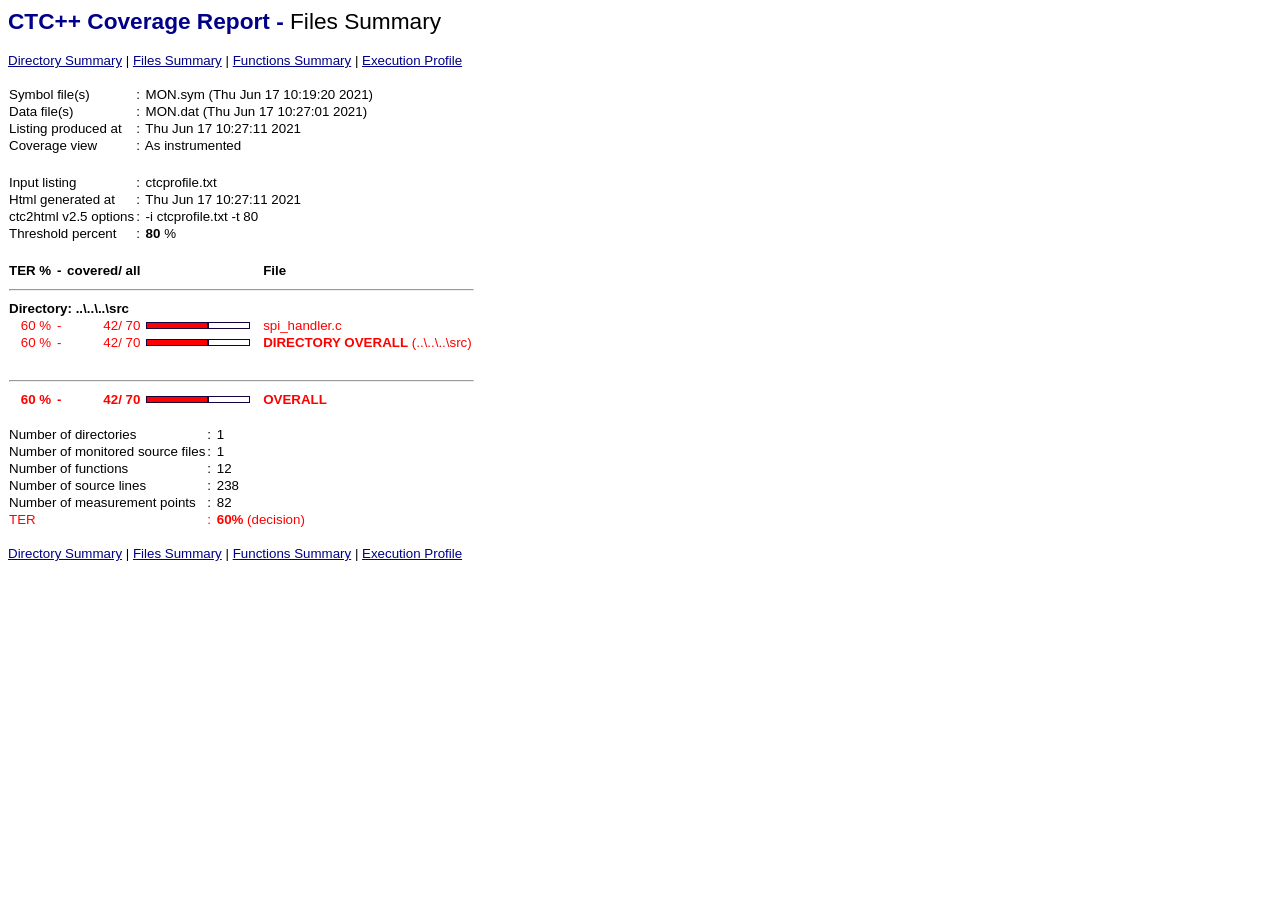
<file: Core/Tests/stm32Nucleo_tests/stm32Nucleo_tests/CTCHTML/index.html>
<!DOCTYPE HTML PUBLIC "-//W3C//DTD HTML 4.01 Transitional//EN">
<html><head>
<title>CTC++ Coverage Report - Files Summary</title>
<meta http-equiv="Content-Type" content="text/html; charset=iso-8859-1">
<meta name="keyword" content="CTC++, Testwell, Test Coverage Analyzer">
<meta name="date" content="Thu Jun 17 10:27:11 2021">
<meta name="generator" content="Testwell CTC++ add-on utility ctc2html v2.5">
<link rel="stylesheet" type="text/css" href="ctc.css">
<link rel="contents" href="index.html">
</head>
<body text="#150040" bgcolor="#ffffff" link="#000088" vlink="#007788">
<span class="head1">CTC++ Coverage Report - </span>
<span class="head2">Files Summary</span><br><br>
<span class="black"><a href="indexF.html">Directory Summary</a> | <a href="index.html">Files Summary</a> | <a href="indexB1.html">Functions Summary</a> | <a href="indexD1.html">Execution Profile</a></span><br><br>
<table cellspacing="0">
<tr><td class="black">Symbol&nbsp;file(s)</td><td class="black">:</td><td class="black">&nbsp;MON.sym&nbsp;(Thu&nbsp;Jun&nbsp;17&nbsp;10:19:20&nbsp;2021)</td></tr>
<tr><td class="black">Data&nbsp;file(s)</td><td class="black">:</td><td class="black">&nbsp;MON.dat&nbsp;(Thu&nbsp;Jun&nbsp;17&nbsp;10:27:01&nbsp;2021)</td></tr>
<tr><td class="black">Listing&nbsp;produced&nbsp;at</td><td class="black">:</td><td class="black">&nbsp;Thu&nbsp;Jun&nbsp;17&nbsp;10:27:11&nbsp;2021</td></tr>
<tr><td class="black">Coverage&nbsp;view</td><td class="black">:</td><td class="black">&nbsp;As&nbsp;instrumented</td></tr>
<tr><td colspan="3">&nbsp;</td></tr>
<tr><td class="black">Input&nbsp;listing</td><td class="black">:</td><td class="black">&nbsp;ctcprofile.txt</td></tr>
<tr><td class="black">Html&nbsp;generated&nbsp;at</td><td class="black">:</td><td class="black">&nbsp;Thu&nbsp;Jun&nbsp;17&nbsp;10:27:11&nbsp;2021</td></tr>
<tr><td class="black">ctc2html v2.5 options</td><td class="black">:</td><td class="black">&nbsp;-i&nbsp;ctcprofile.txt&nbsp;-t&nbsp;80&nbsp;</td></tr>
<tr><td class="black">Threshold&nbsp;percent</td>
<td class="black">:</td>
<td class="black">&nbsp;<strong>80</strong>&nbsp;%</td></tr>
</table><br>
<table cellspacing="0">
<tr><td class="black"><strong>TER&nbsp;%</strong>&nbsp;</td>
<td class="black"><strong>-</strong></td><td class="black">&nbsp;<strong>covered/&nbsp;all</strong>&nbsp;</td>
<td width="115">&nbsp;</td><td class="black"><strong>File</strong></td></tr>
<tr><td colspan="5"><hr width="100%"></td></tr>
<tr><td colspan="5" align="left" class="black"><a name="a1"></a><strong>Directory:&nbsp;..\..\..\src</strong></td></tr>
<tr><td align="right" class="red">60&nbsp;%&nbsp;</td><td align="right" class="red">-</td><td align="right" class="red">&nbsp;42/ 70&nbsp;</td><td width="115"><img border="1" src="red.gif" width="60" height="5" alt=""><img border="1" src="white.gif" width="40" height="5" alt=""></td><td><a href="indexB1.html#a1" class="red">spi_handler.c</a></td></tr>
<tr><td align="right" class="red">60&nbsp;%&nbsp;</td><td align="right" class="red">-</td><td align="right" class="red">&nbsp;42/ 70&nbsp;</td><td width="115"><img border="1" src="red.gif" width="60" height="5" alt=""><img border="1" src="white.gif" width="40" height="5" alt=""></td><td><a href="indexB1.html" class="red"><strong>DIRECTORY OVERALL</strong> (..\..\..\src)</a></td></tr>
<tr><td colspan="5">&nbsp;</td></tr>
<tr><td colspan="5"><hr width="100%"></td></tr>
<tr><td align="right" class="red"><strong>60&nbsp;%</strong>&nbsp;</td><td align="right" class="red"><strong>-</strong></td><td align="right" class="red"><strong>&nbsp;42/ 70</strong>&nbsp;</td><td width="115"><img border="1" src="red.gif" width="60" height="5" alt=""><img border="1" src="white.gif" width="40" height="5" alt=""></td><td class="red"><strong>OVERALL</strong></td></tr>
</table><br>
<table cellspacing="0">
<tr><td class="black">Number of directories</td><td class="black">:</td><td class="black">&nbsp;1</td></tr>
<tr><td class="black">Number&nbsp;of&nbsp;monitored&nbsp;source&nbsp;files</td><td class="black">:</td><td class="black">&nbsp;1</td></tr>
<tr><td class="black">Number of functions</td><td class="black">:</td><td class="black">&nbsp;12</td></tr>
<tr><td class="black">Number&nbsp;of&nbsp;source&nbsp;lines</td><td class="black">:</td><td class="black">&nbsp;238</td></tr>
<tr><td class="black">Number&nbsp;of&nbsp;measurement&nbsp;points</td><td class="black">:</td><td class="black">&nbsp;82</td></tr>
<tr><td class="red">TER</td><td class="red">:</td><td class="red">&nbsp;<strong>60%</strong>&nbsp;(decision)</td></tr>
</table><br>
<span class="black"><a href="indexF.html">Directory Summary</a> | <a href="index.html">Files Summary</a> | <a href="indexB1.html">Functions Summary</a> | <a href="indexD1.html">Execution Profile</a></span><br><br>
</body></html>
</file>
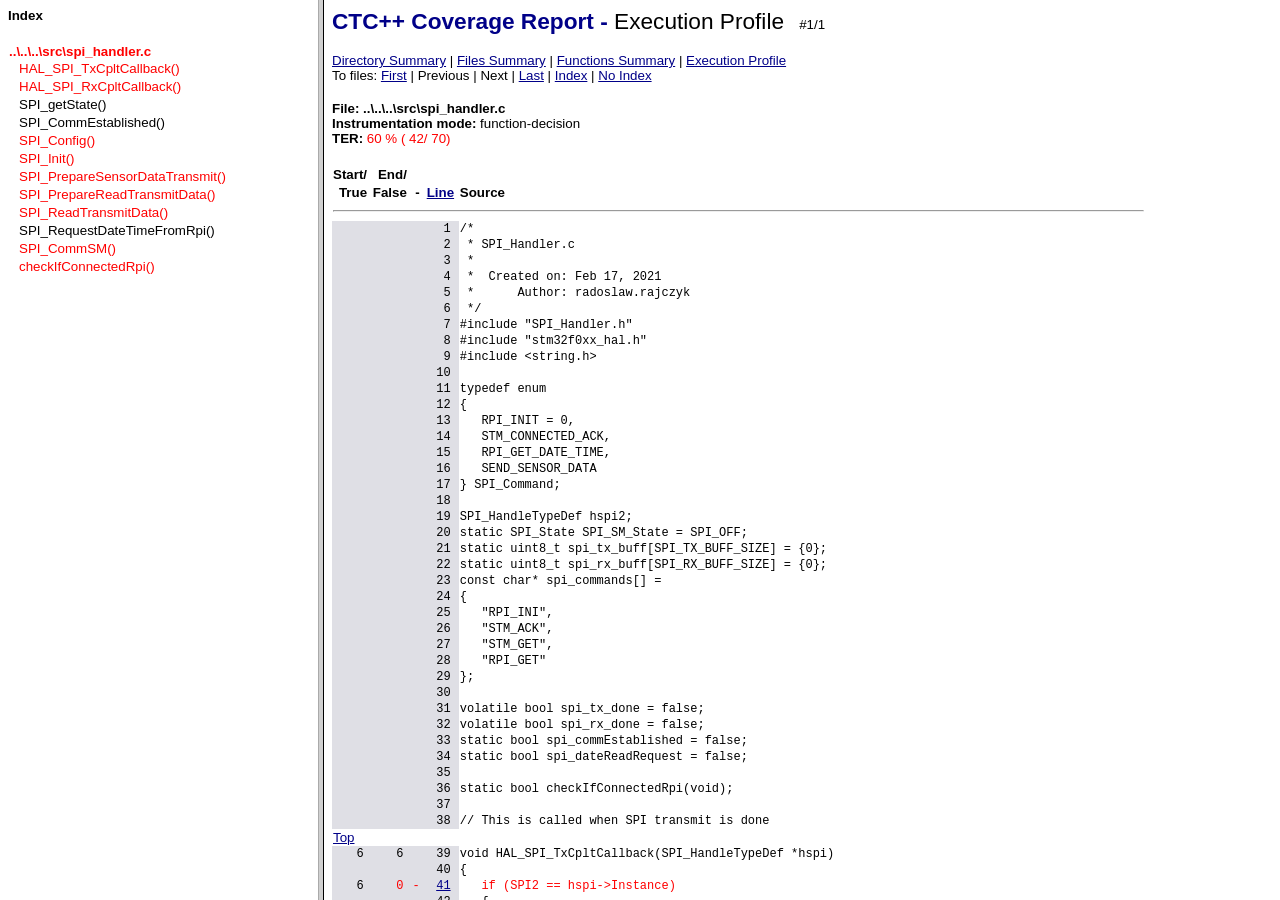
<file: Core/Tests/stm32Nucleo_tests/stm32Nucleo_tests/CTCHTML/indexA.html>
<!DOCTYPE HTML PUBLIC "-//W3C//DTD HTML 4.01 Frameset//EN">
<html><head>
<title>CTC++ Coverage Report - Execution Profile - Index</title>
<meta http-equiv="Content-Type" content="text/html; charset=iso-8859-1">
<meta name="keyword" content="CTC++, Testwell, Test Coverage Analyzer">
<meta name="date" content="Thu Jun 17 10:27:11 2021">
<meta name="generator" content="Testwell CTC++ add-on utility ctc2html v2.5">
<link rel="stylesheet" type="text/css" href="ctc.css">
<link rel="contents" href="index.html">
<script src="ctc.js" type="text/javascript"></script>
</head>
<frameset cols="25%,75%" onLoad="load(); return false;">
<frame src="indexC.html" name="index">
<frame src="indexD1.html" name="profile">
</frameset>
</html>
</file>
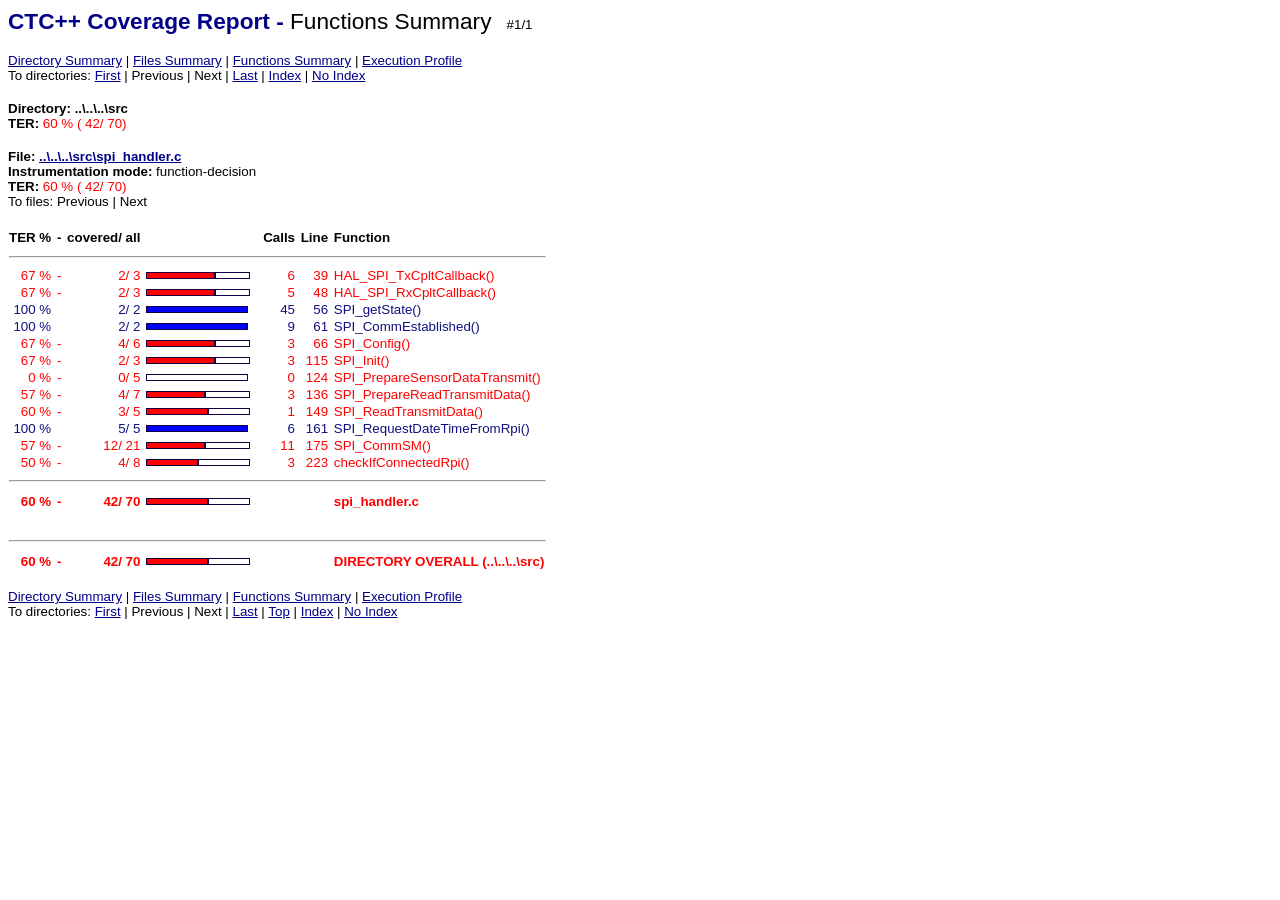
<file: Core/Tests/stm32Nucleo_tests/stm32Nucleo_tests/CTCHTML/indexB1.html>
<!DOCTYPE HTML PUBLIC "-//W3C//DTD HTML 4.01 Transitional//EN">
<html><head>
<title>CTC++ Coverage Report - Functions Summary - ..\..\..\src</title>
<meta http-equiv="Content-Type" content="text/html; charset=iso-8859-1">
<meta name="keyword" content="CTC++, Testwell, Test Coverage Analyzer">
<meta name="date" content="Thu Jun 17 10:27:11 2021">
<meta name="generator" content="Testwell CTC++ add-on utility ctc2html v2.5">
<link rel="stylesheet" type="text/css" href="ctc.css">
<link rel="contents" href="index.html">
</head>
<body text="#150040" bgcolor="#ffffff" link="#000088" vlink="#007788">
<span class="head1">CTC++ Coverage Report - </span>
<span class="head2">Functions Summary</span>
<span class="head3">&nbsp;&nbsp;&nbsp;#1/1</span><br><br>
<span class="black"><a href="indexF.html" target="_top">Directory Summary</a> | <a href="index.html" target="_top">Files Summary</a> | <a href="indexB1.html">Functions Summary</a> | <a href="indexD1.html" target="_top">Execution Profile</a><br>
To directories: <a href="indexB1.html">First</a> | Previous | Next | <a href="indexB1.html">Last</a> | <a href="indexG.html#ad1">Index</a> | <a href="indexB1.html" target="_top">No Index</a></span><br><br>
<span class="black"><strong>Directory: ..\..\..\src</strong></span><br>
<span class="black"><strong>TER: </strong></span><span class="red">60 % ( 42/ 70)</span><br><br>
<span class="black"><strong>File: <a href="indexD1.html" name="a1" target="_top">..\..\..\src\spi_handler.c</a></strong></span><br>
<span class="black"><strong>Instrumentation&nbsp;mode:&nbsp;</strong>function-decision</span><br>
<span class="black"><strong>TER: </strong></span><span class="red">60&nbsp;%&nbsp;(&nbsp;42/&nbsp;70)</span><br>
<span class="black">To files: Previous | </span>
<span class="black">Next</span><br><br>
<table cellspacing="0">
<tr><td align="right" class="black"><strong>TER&nbsp;%</strong>&nbsp;</td><td align="right" class="black"><strong>-</strong></td><td align="right" class="black">&nbsp;<strong>covered/&nbsp;all</strong>&nbsp;</td><td width="115">&nbsp;</td>
<td align="right" class="black"><strong>Calls</strong>&nbsp;</td><td align="right" class="black"><strong>Line</strong>&nbsp;</td><td class="black"><strong>Function</strong></td></tr>
<tr><td colspan="7"><hr width="100%"></td></tr>
<tr><td align="right" class="red">67 %&nbsp;</td><td align="right" class="red">-</td><td align="right" class="red">&nbsp;2/ 3&nbsp;</td><td width="115"><img border="1" src="red.gif" width="67" height="5" alt=""><img border="1" src="white.gif" width="33" height="5" alt=""></td>
<td align="right" class="red">6&nbsp;</td><td align="right" class="red">39&nbsp;</td><td><a href="indexD1.html#a1" class="red" target="_top">HAL_SPI_TxCpltCallback()</a></td></tr>
<tr><td align="right" class="red">67 %&nbsp;</td><td align="right" class="red">-</td><td align="right" class="red">&nbsp;2/ 3&nbsp;</td><td width="115"><img border="1" src="red.gif" width="67" height="5" alt=""><img border="1" src="white.gif" width="33" height="5" alt=""></td>
<td align="right" class="red">5&nbsp;</td><td align="right" class="red">48&nbsp;</td><td><a href="indexD1.html#a2" class="red" target="_top">HAL_SPI_RxCpltCallback()</a></td></tr>
<tr><td align="right" class="blue">100 %&nbsp;</td><td align="right" class="blue">&nbsp;</td><td align="right" class="blue">&nbsp;2/ 2&nbsp;</td><td width="115"><img border="1" src="blue.gif" width="100" height="5" alt=""></td>
<td align="right" class="blue">45&nbsp;</td><td align="right" class="blue">56&nbsp;</td><td><a href="indexD1.html#a3" class="blue" target="_top">SPI_getState()</a></td></tr>
<tr><td align="right" class="blue">100 %&nbsp;</td><td align="right" class="blue">&nbsp;</td><td align="right" class="blue">&nbsp;2/ 2&nbsp;</td><td width="115"><img border="1" src="blue.gif" width="100" height="5" alt=""></td>
<td align="right" class="blue">9&nbsp;</td><td align="right" class="blue">61&nbsp;</td><td><a href="indexD1.html#a4" class="blue" target="_top">SPI_CommEstablished()</a></td></tr>
<tr><td align="right" class="red">67 %&nbsp;</td><td align="right" class="red">-</td><td align="right" class="red">&nbsp;4/ 6&nbsp;</td><td width="115"><img border="1" src="red.gif" width="67" height="5" alt=""><img border="1" src="white.gif" width="33" height="5" alt=""></td>
<td align="right" class="red">3&nbsp;</td><td align="right" class="red">66&nbsp;</td><td><a href="indexD1.html#a5" class="red" target="_top">SPI_Config()</a></td></tr>
<tr><td align="right" class="red">67 %&nbsp;</td><td align="right" class="red">-</td><td align="right" class="red">&nbsp;2/ 3&nbsp;</td><td width="115"><img border="1" src="red.gif" width="67" height="5" alt=""><img border="1" src="white.gif" width="33" height="5" alt=""></td>
<td align="right" class="red">3&nbsp;</td><td align="right" class="red">115&nbsp;</td><td><a href="indexD1.html#a6" class="red" target="_top">SPI_Init()</a></td></tr>
<tr><td align="right" class="red">0 %&nbsp;</td><td align="right" class="red">-</td><td align="right" class="red">&nbsp;0/ 5&nbsp;</td><td width="115"><img border="1" src="white.gif" width="100" height="5" alt=""></td>
<td align="right" class="red">0&nbsp;</td><td align="right" class="red">124&nbsp;</td><td><a href="indexD1.html#a7" class="red" target="_top">SPI_PrepareSensorDataTransmit()</a></td></tr>
<tr><td align="right" class="red">57 %&nbsp;</td><td align="right" class="red">-</td><td align="right" class="red">&nbsp;4/ 7&nbsp;</td><td width="115"><img border="1" src="red.gif" width="57" height="5" alt=""><img border="1" src="white.gif" width="43" height="5" alt=""></td>
<td align="right" class="red">3&nbsp;</td><td align="right" class="red">136&nbsp;</td><td><a href="indexD1.html#a8" class="red" target="_top">SPI_PrepareReadTransmitData()</a></td></tr>
<tr><td align="right" class="red">60 %&nbsp;</td><td align="right" class="red">-</td><td align="right" class="red">&nbsp;3/ 5&nbsp;</td><td width="115"><img border="1" src="red.gif" width="60" height="5" alt=""><img border="1" src="white.gif" width="40" height="5" alt=""></td>
<td align="right" class="red">1&nbsp;</td><td align="right" class="red">149&nbsp;</td><td><a href="indexD1.html#a9" class="red" target="_top">SPI_ReadTransmitData()</a></td></tr>
<tr><td align="right" class="blue">100 %&nbsp;</td><td align="right" class="blue">&nbsp;</td><td align="right" class="blue">&nbsp;5/ 5&nbsp;</td><td width="115"><img border="1" src="blue.gif" width="100" height="5" alt=""></td>
<td align="right" class="blue">6&nbsp;</td><td align="right" class="blue">161&nbsp;</td><td><a href="indexD1.html#a10" class="blue" target="_top">SPI_RequestDateTimeFromRpi()</a></td></tr>
<tr><td align="right" class="red">57 %&nbsp;</td><td align="right" class="red">-</td><td align="right" class="red">&nbsp;12/ 21&nbsp;</td><td width="115"><img border="1" src="red.gif" width="57" height="5" alt=""><img border="1" src="white.gif" width="43" height="5" alt=""></td>
<td align="right" class="red">11&nbsp;</td><td align="right" class="red">175&nbsp;</td><td><a href="indexD1.html#a11" class="red" target="_top">SPI_CommSM()</a></td></tr>
<tr><td align="right" class="red">50 %&nbsp;</td><td align="right" class="red">-</td><td align="right" class="red">&nbsp;4/ 8&nbsp;</td><td width="115"><img border="1" src="red.gif" width="50" height="5" alt=""><img border="1" src="white.gif" width="50" height="5" alt=""></td>
<td align="right" class="red">3&nbsp;</td><td align="right" class="red">223&nbsp;</td><td><a href="indexD1.html#a12" class="red" target="_top">checkIfConnectedRpi()</a></td></tr>
<tr><td colspan="7"><hr width="100%"></td></tr>
<tr><td align="right" class="red"><strong>60&nbsp;%</strong>&nbsp;</td><td align="right" class="red"><strong>-</strong></td><td align="right" class="red">&nbsp;<strong>42/ 70</strong>&nbsp;</td>
<td width="115"><img border="1" src="red.gif" width="60" height="5" alt=""><img border="1" src="white.gif" width="40" height="5" alt=""></td>
<td>&nbsp;</td><td>&nbsp;</td><td><a href="indexD1.html" class="red" target="_top"><strong>spi_handler.c</strong></a></td></tr>
<tr><td colspan="7">&nbsp;</td></tr>
<tr><td colspan="7"><hr width="100%"></td></tr>
<tr><td align="right" class="red"><strong>60&nbsp;%</strong>&nbsp;</td><td align="right" class="red"><strong>-</strong></td><td align="right" class="red">&nbsp;<strong>42/ 70</strong>&nbsp;</td>
<td width="115"><img border="1" src="red.gif" width="60" height="5" alt=""><img border="1" src="white.gif" width="40" height="5" alt=""></td>
<td>&nbsp;</td><td>&nbsp;</td><td class="red"><strong>DIRECTORY OVERALL (..\..\..\src)</strong></td></tr>
</table><br>
<span class="black"><a href="indexF.html" target="_top">Directory Summary</a> | <a href="index.html" target="_top">Files Summary</a> | <a href="indexB1.html">Functions Summary</a> | <a href="indexD1.html" target="_top">Execution Profile</a><br>
To directories: <a href="indexB1.html">First</a> | Previous | Next | <a href="indexB1.html">Last</a> | <a href="indexB1.html">Top</a> | <a href="indexG.html#ad1">Index</a> | <a href="indexB1.html" target="_top">No Index</a></span><br><br>
</body></html>
</file>
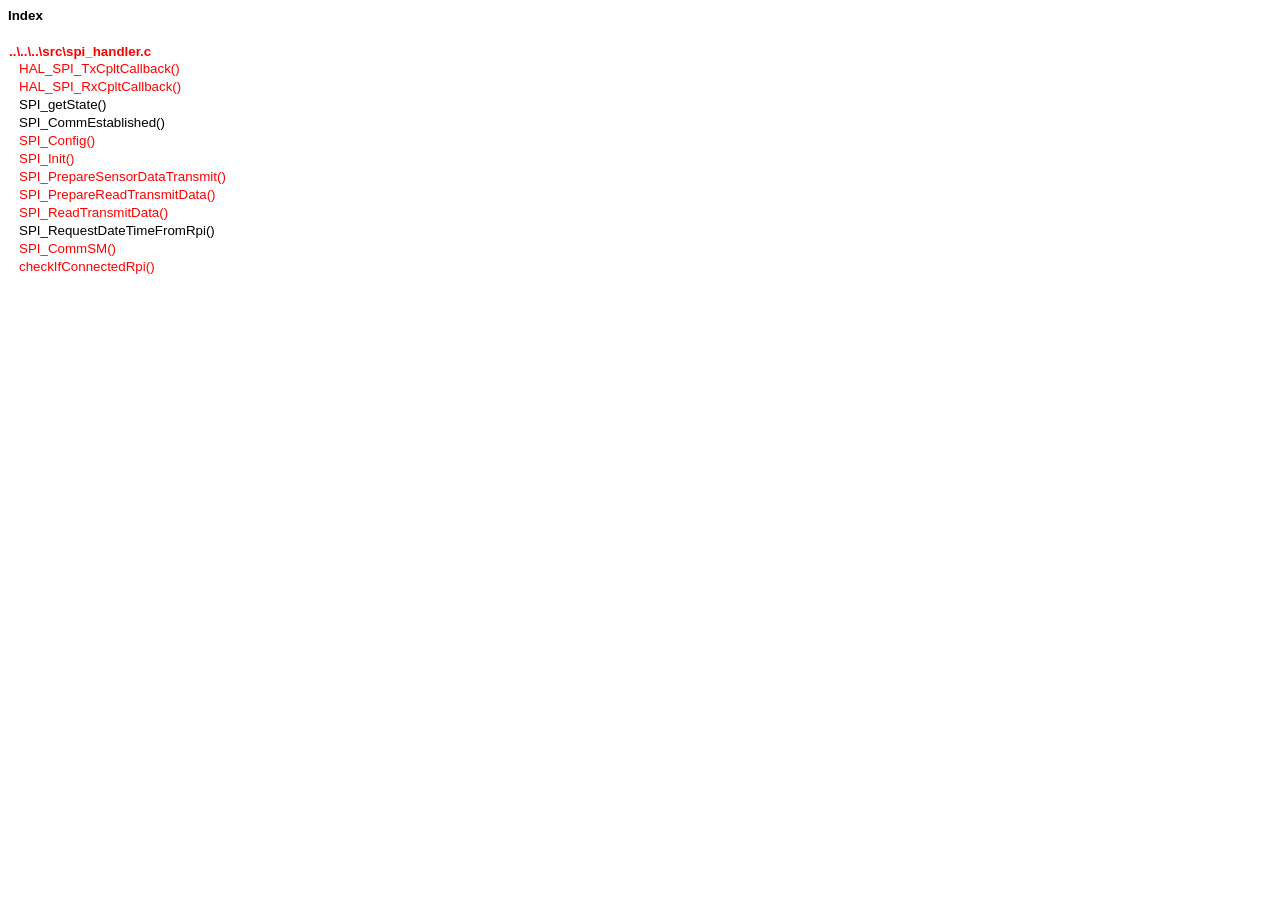
<file: Core/Tests/stm32Nucleo_tests/stm32Nucleo_tests/CTCHTML/indexC.html>
<!DOCTYPE HTML PUBLIC "-//W3C//DTD HTML 4.01 Transitional//EN">
<html><head>
<title>CTC++ Coverage Report - Execution Profile - Index</title>
<meta http-equiv="Content-Type" content="text/html; charset=iso-8859-1">
<meta name="keyword" content="CTC++, Testwell, Test Coverage Analyzer">
<meta name="date" content="Thu Jun 17 10:27:11 2021">
<meta name="generator" content="Testwell CTC++ add-on utility ctc2html v2.5">
<link rel="stylesheet" type="text/css" href="ctc.css">
<link rel="contents" href="index.html">
</head>
<body text="#150040" bgcolor="#ffffff" link="#000088" vlink="#007788">
<span class="black"><strong>Index</strong></span><br>
<span class="black"></span>
<table cellspacing="0">
<tr><td>&nbsp;</td></tr>
<tr><td><a name="a1" target="profile" title="..\..\..\src\spi_handler.c TER  60 % ( 42/ 70)" href="indexD1.html" class="red"><strong>..\..\..\src\spi_handler.c</strong></a></td></tr>
<tr><td><small>&nbsp;&nbsp;&nbsp;</small><a target="profile" title="HAL_SPI_TxCpltCallback() TER  67 % (  2/  3)" href="indexD1.html#a1" class="red">HAL_SPI_TxCpltCallback()</a></td></tr>
<tr><td><small>&nbsp;&nbsp;&nbsp;</small><a target="profile" title="HAL_SPI_RxCpltCallback() TER  67 % (  2/  3)" href="indexD1.html#a2" class="red">HAL_SPI_RxCpltCallback()</a></td></tr>
<tr><td><small>&nbsp;&nbsp;&nbsp;</small><a target="profile" title="SPI_getState() TER 100 % (  2/  2)" href="indexD1.html#a3" class="blackDecoNo">SPI_getState()</a></td></tr>
<tr><td><small>&nbsp;&nbsp;&nbsp;</small><a target="profile" title="SPI_CommEstablished() TER 100 % (  2/  2)" href="indexD1.html#a4" class="blackDecoNo">SPI_CommEstablished()</a></td></tr>
<tr><td><small>&nbsp;&nbsp;&nbsp;</small><a target="profile" title="SPI_Config() TER  67 % (  4/  6)" href="indexD1.html#a5" class="red">SPI_Config()</a></td></tr>
<tr><td><small>&nbsp;&nbsp;&nbsp;</small><a target="profile" title="SPI_Init() TER  67 % (  2/  3)" href="indexD1.html#a6" class="red">SPI_Init()</a></td></tr>
<tr><td><small>&nbsp;&nbsp;&nbsp;</small><a target="profile" title="SPI_PrepareSensorDataTransmit() TER   0 % (  0/  5)" href="indexD1.html#a7" class="red">SPI_PrepareSensorDataTransmit()</a></td></tr>
<tr><td><small>&nbsp;&nbsp;&nbsp;</small><a target="profile" title="SPI_PrepareReadTransmitData() TER  57 % (  4/  7)" href="indexD1.html#a8" class="red">SPI_PrepareReadTransmitData()</a></td></tr>
<tr><td><small>&nbsp;&nbsp;&nbsp;</small><a target="profile" title="SPI_ReadTransmitData() TER  60 % (  3/  5)" href="indexD1.html#a9" class="red">SPI_ReadTransmitData()</a></td></tr>
<tr><td><small>&nbsp;&nbsp;&nbsp;</small><a target="profile" title="SPI_RequestDateTimeFromRpi() TER 100 % (  5/  5)" href="indexD1.html#a10" class="blackDecoNo">SPI_RequestDateTimeFromRpi()</a></td></tr>
<tr><td><small>&nbsp;&nbsp;&nbsp;</small><a target="profile" title="SPI_CommSM() TER  57 % ( 12/ 21)" href="indexD1.html#a11" class="red">SPI_CommSM()</a></td></tr>
<tr><td><small>&nbsp;&nbsp;&nbsp;</small><a target="profile" title="checkIfConnectedRpi() TER  50 % (  4/  8)" href="indexD1.html#a12" class="red">checkIfConnectedRpi()</a></td></tr>
</table></body></html>
</file>
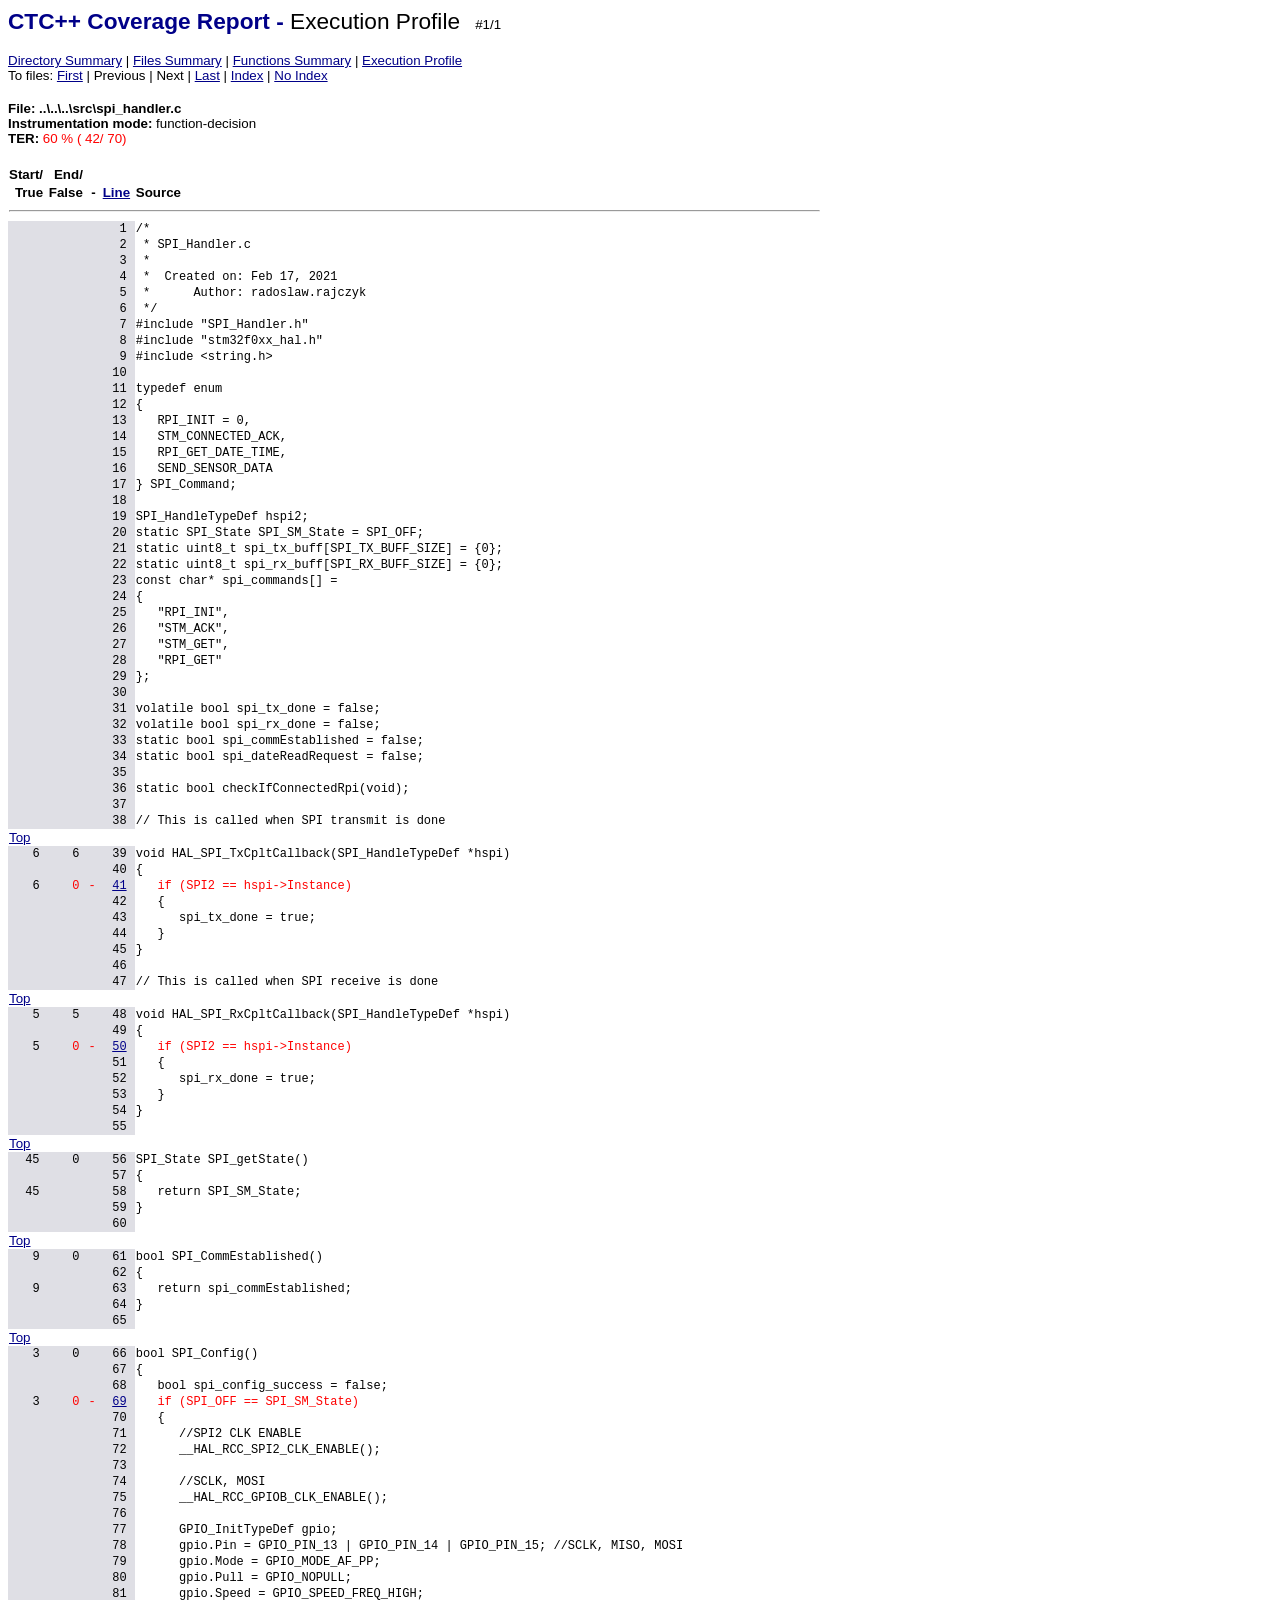
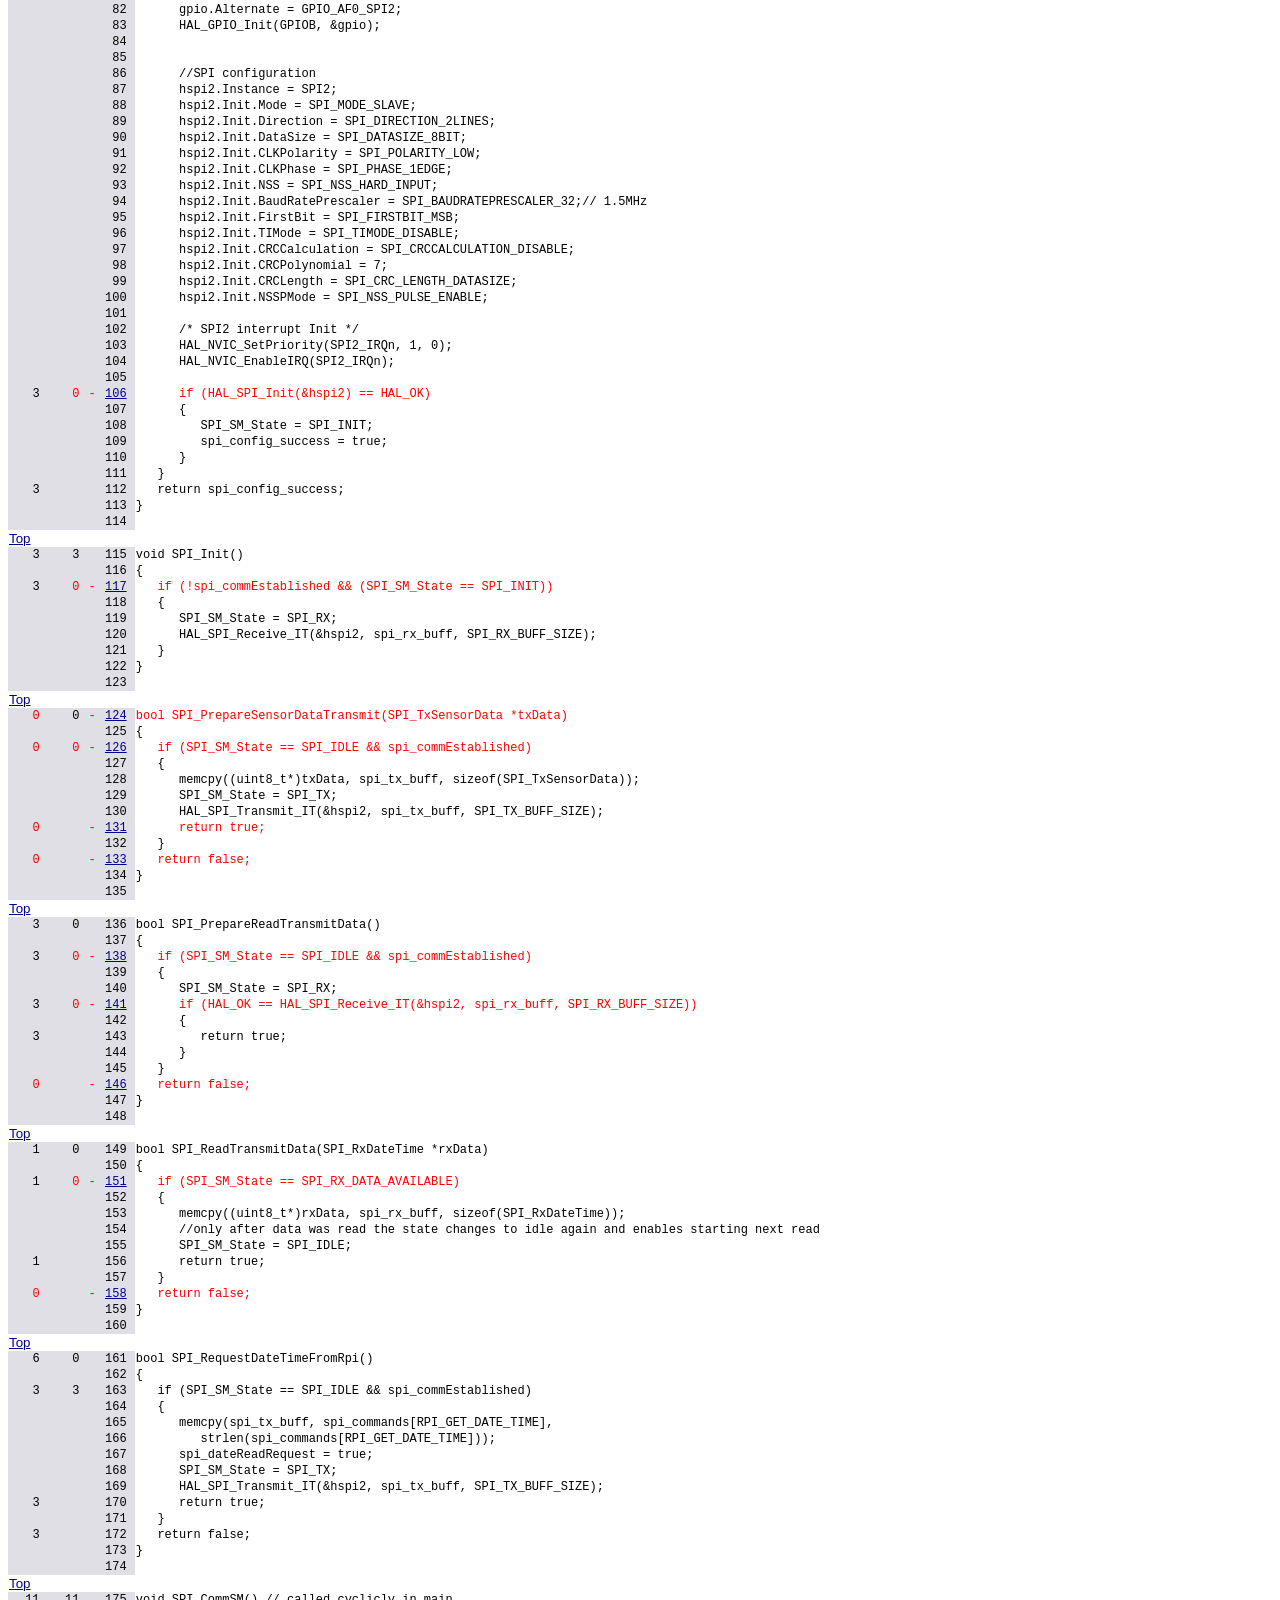
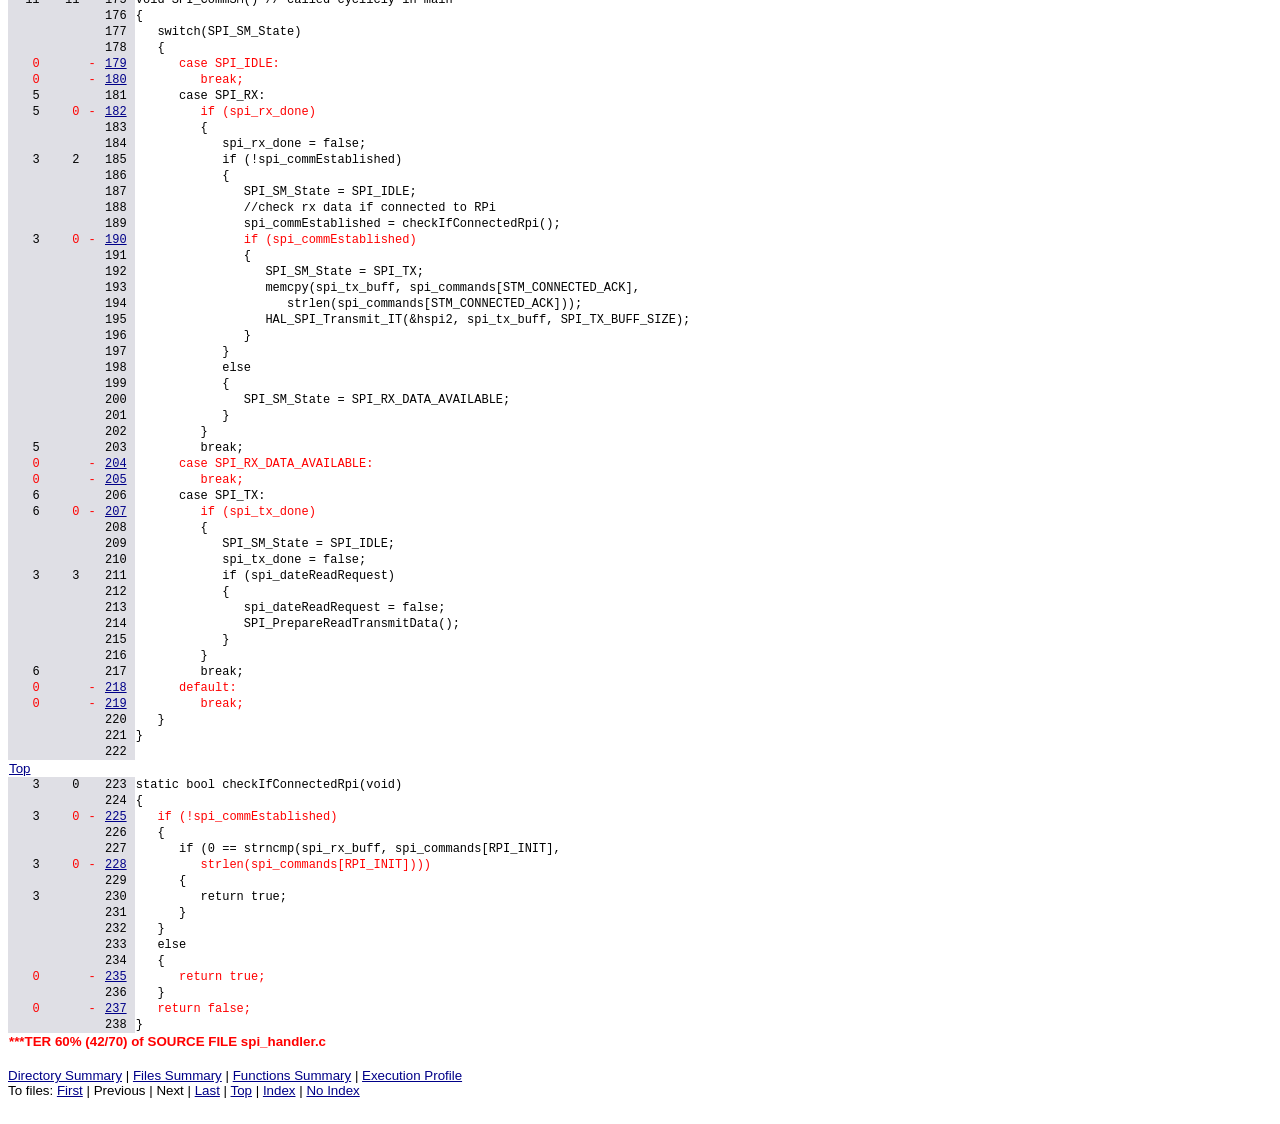
<file: Core/Tests/stm32Nucleo_tests/stm32Nucleo_tests/CTCHTML/indexD1.html>
<!DOCTYPE HTML PUBLIC "-//W3C//DTD HTML 4.01 Transitional//EN">
<html><head>
<title>CTC++ Coverage Report - Execution Profile - spi_handler.c</title>
<meta http-equiv="Content-Type" content="text/html; charset=iso-8859-1">
<meta name="keyword" content="CTC++, Testwell, Test Coverage Analyzer">
<meta name="date" content="Thu Jun 17 10:27:11 2021">
<meta name="generator" content="Testwell CTC++ add-on utility ctc2html v2.5">
<link rel="stylesheet" type="text/css" href="ctc.css">
<link rel="contents" href="index.html">
</head>
<body text="#150040" bgcolor="#ffffff" link="#000088" vlink="#007788">
<span class="head1">CTC++ Coverage Report - </span>
<span class="head2">Execution Profile</span>
<span class="head3">&nbsp;&nbsp;&nbsp;#1/1</span><br><br>
<span class="black"><a href="indexF.html" target="_top">Directory Summary</a> | <a href="index.html" target="_top">Files Summary</a> | <a href="indexB1.html" target="_top">Functions Summary</a> | <a href="indexD1.html">Execution Profile</a><br>
To files: <a href="indexD1.html">First</a> | Previous | Next | <a href="indexD1.html">Last</a> | <a href="indexA.html#a1">Index</a> | <a href="indexD1.html" target="_top">No Index</a></span><br><br>
<span class="black"><strong>File: ..\..\..\src\spi_handler.c</strong></span><br>
<span class="black"><strong>Instrumentation&nbsp;mode:&nbsp;</strong>function-decision</span><br>
<span class="black"><strong>TER: </strong></span><span class="red">60 % ( 42/ 70)</span><br><br>
<table cellspacing="0">
<tr><td align="right" class="black"><strong>Start/</strong>&nbsp;</td><td align="right" class="black"><strong>End/</strong>&nbsp;</td><td>&nbsp;</td><td>&nbsp;</td><td>&nbsp;</td></tr>
<tr><td align="right" class="black"><strong>True</strong>&nbsp;</td><td align="right" class="black"><strong>False</strong>&nbsp;</td><td align="right" class="black"><strong>-</strong></td><td align="right" class="black">&nbsp;<a href="indexD1.html#ut1" title="First untested"><strong>Line</strong></a>&nbsp;</td><td class="black"><strong>Source</strong></td></tr>
<tr><td colspan="5"><hr></td></tr>
<tr><td colspan="3" class="black_profile">&nbsp;</td><td align="right" class="black_profile">&nbsp;1&nbsp;</td><td class="black_source">/*</td></tr>
<tr><td colspan="3" class="black_profile">&nbsp;</td><td align="right" class="black_profile">&nbsp;2&nbsp;</td><td class="black_source">&nbsp;*&nbsp;SPI_Handler.c</td></tr>
<tr><td colspan="3" class="black_profile">&nbsp;</td><td align="right" class="black_profile">&nbsp;3&nbsp;</td><td class="black_source">&nbsp;*</td></tr>
<tr><td colspan="3" class="black_profile">&nbsp;</td><td align="right" class="black_profile">&nbsp;4&nbsp;</td><td class="black_source">&nbsp;*&nbsp;&nbsp;Created&nbsp;on:&nbsp;Feb&nbsp;17,&nbsp;2021</td></tr>
<tr><td colspan="3" class="black_profile">&nbsp;</td><td align="right" class="black_profile">&nbsp;5&nbsp;</td><td class="black_source">&nbsp;*&nbsp;&nbsp;&nbsp;&nbsp;&nbsp;&nbsp;Author:&nbsp;radoslaw.rajczyk</td></tr>
<tr><td colspan="3" class="black_profile">&nbsp;</td><td align="right" class="black_profile">&nbsp;6&nbsp;</td><td class="black_source">&nbsp;*/</td></tr>
<tr><td colspan="3" class="black_profile">&nbsp;</td><td align="right" class="black_profile">&nbsp;7&nbsp;</td><td class="black_source">#include&nbsp;"SPI_Handler.h"</td></tr>
<tr><td colspan="3" class="black_profile">&nbsp;</td><td align="right" class="black_profile">&nbsp;8&nbsp;</td><td class="black_source">#include&nbsp;"stm32f0xx_hal.h"</td></tr>
<tr><td colspan="3" class="black_profile">&nbsp;</td><td align="right" class="black_profile">&nbsp;9&nbsp;</td><td class="black_source">#include&nbsp;&lt;string.h&gt;</td></tr>
<tr><td colspan="3" class="black_profile">&nbsp;</td><td align="right" class="black_profile">&nbsp;10&nbsp;</td><td class="black_source"></td></tr>
<tr><td colspan="3" class="black_profile">&nbsp;</td><td align="right" class="black_profile">&nbsp;11&nbsp;</td><td class="black_source">typedef&nbsp;enum</td></tr>
<tr><td colspan="3" class="black_profile">&nbsp;</td><td align="right" class="black_profile">&nbsp;12&nbsp;</td><td class="black_source">{</td></tr>
<tr><td colspan="3" class="black_profile">&nbsp;</td><td align="right" class="black_profile">&nbsp;13&nbsp;</td><td class="black_source">&nbsp;&nbsp;&nbsp;RPI_INIT&nbsp;=&nbsp;0,</td></tr>
<tr><td colspan="3" class="black_profile">&nbsp;</td><td align="right" class="black_profile">&nbsp;14&nbsp;</td><td class="black_source">&nbsp;&nbsp;&nbsp;STM_CONNECTED_ACK,</td></tr>
<tr><td colspan="3" class="black_profile">&nbsp;</td><td align="right" class="black_profile">&nbsp;15&nbsp;</td><td class="black_source">&nbsp;&nbsp;&nbsp;RPI_GET_DATE_TIME,</td></tr>
<tr><td colspan="3" class="black_profile">&nbsp;</td><td align="right" class="black_profile">&nbsp;16&nbsp;</td><td class="black_source">&nbsp;&nbsp;&nbsp;SEND_SENSOR_DATA</td></tr>
<tr><td colspan="3" class="black_profile">&nbsp;</td><td align="right" class="black_profile">&nbsp;17&nbsp;</td><td class="black_source">}&nbsp;SPI_Command;</td></tr>
<tr><td colspan="3" class="black_profile">&nbsp;</td><td align="right" class="black_profile">&nbsp;18&nbsp;</td><td class="black_source"></td></tr>
<tr><td colspan="3" class="black_profile">&nbsp;</td><td align="right" class="black_profile">&nbsp;19&nbsp;</td><td class="black_source">SPI_HandleTypeDef&nbsp;hspi2;</td></tr>
<tr><td colspan="3" class="black_profile">&nbsp;</td><td align="right" class="black_profile">&nbsp;20&nbsp;</td><td class="black_source">static&nbsp;SPI_State&nbsp;SPI_SM_State&nbsp;=&nbsp;SPI_OFF;</td></tr>
<tr><td colspan="3" class="black_profile">&nbsp;</td><td align="right" class="black_profile">&nbsp;21&nbsp;</td><td class="black_source">static&nbsp;uint8_t&nbsp;spi_tx_buff[SPI_TX_BUFF_SIZE]&nbsp;=&nbsp;{0};</td></tr>
<tr><td colspan="3" class="black_profile">&nbsp;</td><td align="right" class="black_profile">&nbsp;22&nbsp;</td><td class="black_source">static&nbsp;uint8_t&nbsp;spi_rx_buff[SPI_RX_BUFF_SIZE]&nbsp;=&nbsp;{0};</td></tr>
<tr><td colspan="3" class="black_profile">&nbsp;</td><td align="right" class="black_profile">&nbsp;23&nbsp;</td><td class="black_source">const&nbsp;char*&nbsp;spi_commands[]&nbsp;=</td></tr>
<tr><td colspan="3" class="black_profile">&nbsp;</td><td align="right" class="black_profile">&nbsp;24&nbsp;</td><td class="black_source">{</td></tr>
<tr><td colspan="3" class="black_profile">&nbsp;</td><td align="right" class="black_profile">&nbsp;25&nbsp;</td><td class="black_source">&nbsp;&nbsp;&nbsp;"RPI_INI",</td></tr>
<tr><td colspan="3" class="black_profile">&nbsp;</td><td align="right" class="black_profile">&nbsp;26&nbsp;</td><td class="black_source">&nbsp;&nbsp;&nbsp;"STM_ACK",</td></tr>
<tr><td colspan="3" class="black_profile">&nbsp;</td><td align="right" class="black_profile">&nbsp;27&nbsp;</td><td class="black_source">&nbsp;&nbsp;&nbsp;"STM_GET",</td></tr>
<tr><td colspan="3" class="black_profile">&nbsp;</td><td align="right" class="black_profile">&nbsp;28&nbsp;</td><td class="black_source">&nbsp;&nbsp;&nbsp;"RPI_GET"</td></tr>
<tr><td colspan="3" class="black_profile">&nbsp;</td><td align="right" class="black_profile">&nbsp;29&nbsp;</td><td class="black_source">};</td></tr>
<tr><td colspan="3" class="black_profile">&nbsp;</td><td align="right" class="black_profile">&nbsp;30&nbsp;</td><td class="black_source"></td></tr>
<tr><td colspan="3" class="black_profile">&nbsp;</td><td align="right" class="black_profile">&nbsp;31&nbsp;</td><td class="black_source">volatile&nbsp;bool&nbsp;spi_tx_done&nbsp;=&nbsp;false;</td></tr>
<tr><td colspan="3" class="black_profile">&nbsp;</td><td align="right" class="black_profile">&nbsp;32&nbsp;</td><td class="black_source">volatile&nbsp;bool&nbsp;spi_rx_done&nbsp;=&nbsp;false;</td></tr>
<tr><td colspan="3" class="black_profile">&nbsp;</td><td align="right" class="black_profile">&nbsp;33&nbsp;</td><td class="black_source">static&nbsp;bool&nbsp;spi_commEstablished&nbsp;=&nbsp;false;</td></tr>
<tr><td colspan="3" class="black_profile">&nbsp;</td><td align="right" class="black_profile">&nbsp;34&nbsp;</td><td class="black_source">static&nbsp;bool&nbsp;spi_dateReadRequest&nbsp;=&nbsp;false;</td></tr>
<tr><td colspan="3" class="black_profile">&nbsp;</td><td align="right" class="black_profile">&nbsp;35&nbsp;</td><td class="black_source"></td></tr>
<tr><td colspan="3" class="black_profile">&nbsp;</td><td align="right" class="black_profile">&nbsp;36&nbsp;</td><td class="black_source">static&nbsp;bool&nbsp;checkIfConnectedRpi(void);</td></tr>
<tr><td colspan="3" class="black_profile">&nbsp;</td><td align="right" class="black_profile">&nbsp;37&nbsp;</td><td class="black_source"></td></tr>
<tr><td colspan="3" class="black_profile">&nbsp;</td><td align="right" class="black_profile">&nbsp;38&nbsp;</td><td class="black_source">//&nbsp;This&nbsp;is&nbsp;called&nbsp;when&nbsp;SPI&nbsp;transmit&nbsp;is&nbsp;done</td></tr>
<tr><td colspan="5" class="black"><a href="indexD1.html" title="..\..\..\src\spi_handler.c">Top</a></td></tr>
<tr><td align="right" class="black_profile"><a name="a1"></a>6&nbsp;</td><td align="right" class="black_profile">6&nbsp;</td><td align="right" class="black_profile">&nbsp;</td><td align="right" class="black_profile">&nbsp;39&nbsp;</td><td class="black_source">void&nbsp;HAL_SPI_TxCpltCallback(SPI_HandleTypeDef&nbsp;*hspi)</td></tr>
<tr><td colspan="3" class="black_profile">&nbsp;</td><td align="right" class="black_profile">&nbsp;40&nbsp;</td><td class="black_source">{</td></tr>
<tr><td align="right" class="black_profile">6&nbsp;</td><td align="right" class="red_profile">0&nbsp;</td><td align="right" class="red_profile">-</td><td align="right" class="red_profile">&nbsp;<a name="ut1" href="indexD1.html#ut2">41</a>&nbsp;</td><td class="red_source">&nbsp;&nbsp;&nbsp;if&nbsp;(SPI2&nbsp;==&nbsp;hspi-&gt;Instance)</td></tr>
<tr><td colspan="3" class="black_profile">&nbsp;</td><td align="right" class="black_profile">&nbsp;42&nbsp;</td><td class="black_source">&nbsp;&nbsp;&nbsp;{</td></tr>
<tr><td colspan="3" class="black_profile">&nbsp;</td><td align="right" class="black_profile">&nbsp;43&nbsp;</td><td class="black_source">&nbsp;&nbsp;&nbsp;&nbsp;&nbsp;&nbsp;spi_tx_done&nbsp;=&nbsp;true;</td></tr>
<tr><td colspan="3" class="black_profile">&nbsp;</td><td align="right" class="black_profile">&nbsp;44&nbsp;</td><td class="black_source">&nbsp;&nbsp;&nbsp;}</td></tr>
<tr><td colspan="3" class="black_profile">&nbsp;</td><td align="right" class="black_profile">&nbsp;45&nbsp;</td><td class="black_source">}</td></tr>
<tr><td colspan="3" class="black_profile">&nbsp;</td><td align="right" class="black_profile">&nbsp;46&nbsp;</td><td class="black_source"></td></tr>
<tr><td colspan="3" class="black_profile">&nbsp;</td><td align="right" class="black_profile">&nbsp;47&nbsp;</td><td class="black_source">//&nbsp;This&nbsp;is&nbsp;called&nbsp;when&nbsp;SPI&nbsp;receive&nbsp;is&nbsp;done</td></tr>
<tr><td colspan="5" class="black"><a href="indexD1.html" title="..\..\..\src\spi_handler.c">Top</a></td></tr>
<tr><td align="right" class="black_profile"><a name="a2"></a>5&nbsp;</td><td align="right" class="black_profile">5&nbsp;</td><td align="right" class="black_profile">&nbsp;</td><td align="right" class="black_profile">&nbsp;48&nbsp;</td><td class="black_source">void&nbsp;HAL_SPI_RxCpltCallback(SPI_HandleTypeDef&nbsp;*hspi)</td></tr>
<tr><td colspan="3" class="black_profile">&nbsp;</td><td align="right" class="black_profile">&nbsp;49&nbsp;</td><td class="black_source">{</td></tr>
<tr><td align="right" class="black_profile">5&nbsp;</td><td align="right" class="red_profile">0&nbsp;</td><td align="right" class="red_profile">-</td><td align="right" class="red_profile">&nbsp;<a name="ut2" href="indexD1.html#ut3">50</a>&nbsp;</td><td class="red_source">&nbsp;&nbsp;&nbsp;if&nbsp;(SPI2&nbsp;==&nbsp;hspi-&gt;Instance)</td></tr>
<tr><td colspan="3" class="black_profile">&nbsp;</td><td align="right" class="black_profile">&nbsp;51&nbsp;</td><td class="black_source">&nbsp;&nbsp;&nbsp;{</td></tr>
<tr><td colspan="3" class="black_profile">&nbsp;</td><td align="right" class="black_profile">&nbsp;52&nbsp;</td><td class="black_source">&nbsp;&nbsp;&nbsp;&nbsp;&nbsp;&nbsp;spi_rx_done&nbsp;=&nbsp;true;</td></tr>
<tr><td colspan="3" class="black_profile">&nbsp;</td><td align="right" class="black_profile">&nbsp;53&nbsp;</td><td class="black_source">&nbsp;&nbsp;&nbsp;}</td></tr>
<tr><td colspan="3" class="black_profile">&nbsp;</td><td align="right" class="black_profile">&nbsp;54&nbsp;</td><td class="black_source">}</td></tr>
<tr><td colspan="3" class="black_profile">&nbsp;</td><td align="right" class="black_profile">&nbsp;55&nbsp;</td><td class="black_source"></td></tr>
<tr><td colspan="5" class="black"><a href="indexD1.html" title="..\..\..\src\spi_handler.c">Top</a></td></tr>
<tr><td align="right" class="black_profile"><a name="a3"></a>45&nbsp;</td><td align="right" class="black_profile">0&nbsp;</td><td align="right" class="black_profile">&nbsp;</td><td align="right" class="black_profile">&nbsp;56&nbsp;</td><td class="black_source">SPI_State&nbsp;SPI_getState()</td></tr>
<tr><td colspan="3" class="black_profile">&nbsp;</td><td align="right" class="black_profile">&nbsp;57&nbsp;</td><td class="black_source">{</td></tr>
<tr><td align="right" class="black_profile">45&nbsp;</td><td align="right" class="red_profile">&nbsp;</td><td align="right" class="black_profile">&nbsp;</td><td align="right" class="black_profile">&nbsp;58&nbsp;</td><td class="black_source">&nbsp;&nbsp;&nbsp;return&nbsp;SPI_SM_State;</td></tr>
<tr><td colspan="3" class="black_profile">&nbsp;</td><td align="right" class="black_profile">&nbsp;59&nbsp;</td><td class="black_source">}</td></tr>
<tr><td colspan="3" class="black_profile">&nbsp;</td><td align="right" class="black_profile">&nbsp;60&nbsp;</td><td class="black_source"></td></tr>
<tr><td colspan="5" class="black"><a href="indexD1.html" title="..\..\..\src\spi_handler.c">Top</a></td></tr>
<tr><td align="right" class="black_profile"><a name="a4"></a>9&nbsp;</td><td align="right" class="black_profile">0&nbsp;</td><td align="right" class="black_profile">&nbsp;</td><td align="right" class="black_profile">&nbsp;61&nbsp;</td><td class="black_source">bool&nbsp;SPI_CommEstablished()</td></tr>
<tr><td colspan="3" class="black_profile">&nbsp;</td><td align="right" class="black_profile">&nbsp;62&nbsp;</td><td class="black_source">{</td></tr>
<tr><td align="right" class="black_profile">9&nbsp;</td><td align="right" class="red_profile">&nbsp;</td><td align="right" class="black_profile">&nbsp;</td><td align="right" class="black_profile">&nbsp;63&nbsp;</td><td class="black_source">&nbsp;&nbsp;&nbsp;return&nbsp;spi_commEstablished;</td></tr>
<tr><td colspan="3" class="black_profile">&nbsp;</td><td align="right" class="black_profile">&nbsp;64&nbsp;</td><td class="black_source">}</td></tr>
<tr><td colspan="3" class="black_profile">&nbsp;</td><td align="right" class="black_profile">&nbsp;65&nbsp;</td><td class="black_source"></td></tr>
<tr><td colspan="5" class="black"><a href="indexD1.html" title="..\..\..\src\spi_handler.c">Top</a></td></tr>
<tr><td align="right" class="black_profile"><a name="a5"></a>3&nbsp;</td><td align="right" class="black_profile">0&nbsp;</td><td align="right" class="black_profile">&nbsp;</td><td align="right" class="black_profile">&nbsp;66&nbsp;</td><td class="black_source">bool&nbsp;SPI_Config()</td></tr>
<tr><td colspan="3" class="black_profile">&nbsp;</td><td align="right" class="black_profile">&nbsp;67&nbsp;</td><td class="black_source">{</td></tr>
<tr><td colspan="3" class="black_profile">&nbsp;</td><td align="right" class="black_profile">&nbsp;68&nbsp;</td><td class="black_source">&nbsp;&nbsp;&nbsp;bool&nbsp;spi_config_success&nbsp;=&nbsp;false;</td></tr>
<tr><td align="right" class="black_profile">3&nbsp;</td><td align="right" class="red_profile">0&nbsp;</td><td align="right" class="red_profile">-</td><td align="right" class="red_profile">&nbsp;<a name="ut3" href="indexD1.html#ut4">69</a>&nbsp;</td><td class="red_source">&nbsp;&nbsp;&nbsp;if&nbsp;(SPI_OFF&nbsp;==&nbsp;SPI_SM_State)</td></tr>
<tr><td colspan="3" class="black_profile">&nbsp;</td><td align="right" class="black_profile">&nbsp;70&nbsp;</td><td class="black_source">&nbsp;&nbsp;&nbsp;{</td></tr>
<tr><td colspan="3" class="black_profile">&nbsp;</td><td align="right" class="black_profile">&nbsp;71&nbsp;</td><td class="black_source">&nbsp;&nbsp;&nbsp;&nbsp;&nbsp;&nbsp;//SPI2&nbsp;CLK&nbsp;ENABLE</td></tr>
<tr><td colspan="3" class="black_profile">&nbsp;</td><td align="right" class="black_profile">&nbsp;72&nbsp;</td><td class="black_source">&nbsp;&nbsp;&nbsp;&nbsp;&nbsp;&nbsp;__HAL_RCC_SPI2_CLK_ENABLE();</td></tr>
<tr><td colspan="3" class="black_profile">&nbsp;</td><td align="right" class="black_profile">&nbsp;73&nbsp;</td><td class="black_source"></td></tr>
<tr><td colspan="3" class="black_profile">&nbsp;</td><td align="right" class="black_profile">&nbsp;74&nbsp;</td><td class="black_source">&nbsp;&nbsp;&nbsp;&nbsp;&nbsp;&nbsp;//SCLK,&nbsp;MOSI</td></tr>
<tr><td colspan="3" class="black_profile">&nbsp;</td><td align="right" class="black_profile">&nbsp;75&nbsp;</td><td class="black_source">&nbsp;&nbsp;&nbsp;&nbsp;&nbsp;&nbsp;__HAL_RCC_GPIOB_CLK_ENABLE();</td></tr>
<tr><td colspan="3" class="black_profile">&nbsp;</td><td align="right" class="black_profile">&nbsp;76&nbsp;</td><td class="black_source"></td></tr>
<tr><td colspan="3" class="black_profile">&nbsp;</td><td align="right" class="black_profile">&nbsp;77&nbsp;</td><td class="black_source">&nbsp;&nbsp;&nbsp;&nbsp;&nbsp;&nbsp;GPIO_InitTypeDef&nbsp;gpio;</td></tr>
<tr><td colspan="3" class="black_profile">&nbsp;</td><td align="right" class="black_profile">&nbsp;78&nbsp;</td><td class="black_source">&nbsp;&nbsp;&nbsp;&nbsp;&nbsp;&nbsp;gpio.Pin&nbsp;=&nbsp;GPIO_PIN_13&nbsp;|&nbsp;GPIO_PIN_14&nbsp;|&nbsp;GPIO_PIN_15;&nbsp;//SCLK,&nbsp;MISO,&nbsp;MOSI</td></tr>
<tr><td colspan="3" class="black_profile">&nbsp;</td><td align="right" class="black_profile">&nbsp;79&nbsp;</td><td class="black_source">&nbsp;&nbsp;&nbsp;&nbsp;&nbsp;&nbsp;gpio.Mode&nbsp;=&nbsp;GPIO_MODE_AF_PP;</td></tr>
<tr><td colspan="3" class="black_profile">&nbsp;</td><td align="right" class="black_profile">&nbsp;80&nbsp;</td><td class="black_source">&nbsp;&nbsp;&nbsp;&nbsp;&nbsp;&nbsp;gpio.Pull&nbsp;=&nbsp;GPIO_NOPULL;</td></tr>
<tr><td colspan="3" class="black_profile">&nbsp;</td><td align="right" class="black_profile">&nbsp;81&nbsp;</td><td class="black_source">&nbsp;&nbsp;&nbsp;&nbsp;&nbsp;&nbsp;gpio.Speed&nbsp;=&nbsp;GPIO_SPEED_FREQ_HIGH;</td></tr>
<tr><td colspan="3" class="black_profile">&nbsp;</td><td align="right" class="black_profile">&nbsp;82&nbsp;</td><td class="black_source">&nbsp;&nbsp;&nbsp;&nbsp;&nbsp;&nbsp;gpio.Alternate&nbsp;=&nbsp;GPIO_AF0_SPI2;</td></tr>
<tr><td colspan="3" class="black_profile">&nbsp;</td><td align="right" class="black_profile">&nbsp;83&nbsp;</td><td class="black_source">&nbsp;&nbsp;&nbsp;&nbsp;&nbsp;&nbsp;HAL_GPIO_Init(GPIOB,&nbsp;&amp;gpio);</td></tr>
<tr><td colspan="3" class="black_profile">&nbsp;</td><td align="right" class="black_profile">&nbsp;84&nbsp;</td><td class="black_source"></td></tr>
<tr><td colspan="3" class="black_profile">&nbsp;</td><td align="right" class="black_profile">&nbsp;85&nbsp;</td><td class="black_source"></td></tr>
<tr><td colspan="3" class="black_profile">&nbsp;</td><td align="right" class="black_profile">&nbsp;86&nbsp;</td><td class="black_source">&nbsp;&nbsp;&nbsp;&nbsp;&nbsp;&nbsp;//SPI&nbsp;configuration</td></tr>
<tr><td colspan="3" class="black_profile">&nbsp;</td><td align="right" class="black_profile">&nbsp;87&nbsp;</td><td class="black_source">&nbsp;&nbsp;&nbsp;&nbsp;&nbsp;&nbsp;hspi2.Instance&nbsp;=&nbsp;SPI2;</td></tr>
<tr><td colspan="3" class="black_profile">&nbsp;</td><td align="right" class="black_profile">&nbsp;88&nbsp;</td><td class="black_source">&nbsp;&nbsp;&nbsp;&nbsp;&nbsp;&nbsp;hspi2.Init.Mode&nbsp;=&nbsp;SPI_MODE_SLAVE;</td></tr>
<tr><td colspan="3" class="black_profile">&nbsp;</td><td align="right" class="black_profile">&nbsp;89&nbsp;</td><td class="black_source">&nbsp;&nbsp;&nbsp;&nbsp;&nbsp;&nbsp;hspi2.Init.Direction&nbsp;=&nbsp;SPI_DIRECTION_2LINES;</td></tr>
<tr><td colspan="3" class="black_profile">&nbsp;</td><td align="right" class="black_profile">&nbsp;90&nbsp;</td><td class="black_source">&nbsp;&nbsp;&nbsp;&nbsp;&nbsp;&nbsp;hspi2.Init.DataSize&nbsp;=&nbsp;SPI_DATASIZE_8BIT;</td></tr>
<tr><td colspan="3" class="black_profile">&nbsp;</td><td align="right" class="black_profile">&nbsp;91&nbsp;</td><td class="black_source">&nbsp;&nbsp;&nbsp;&nbsp;&nbsp;&nbsp;hspi2.Init.CLKPolarity&nbsp;=&nbsp;SPI_POLARITY_LOW;</td></tr>
<tr><td colspan="3" class="black_profile">&nbsp;</td><td align="right" class="black_profile">&nbsp;92&nbsp;</td><td class="black_source">&nbsp;&nbsp;&nbsp;&nbsp;&nbsp;&nbsp;hspi2.Init.CLKPhase&nbsp;=&nbsp;SPI_PHASE_1EDGE;</td></tr>
<tr><td colspan="3" class="black_profile">&nbsp;</td><td align="right" class="black_profile">&nbsp;93&nbsp;</td><td class="black_source">&nbsp;&nbsp;&nbsp;&nbsp;&nbsp;&nbsp;hspi2.Init.NSS&nbsp;=&nbsp;SPI_NSS_HARD_INPUT;</td></tr>
<tr><td colspan="3" class="black_profile">&nbsp;</td><td align="right" class="black_profile">&nbsp;94&nbsp;</td><td class="black_source">&nbsp;&nbsp;&nbsp;&nbsp;&nbsp;&nbsp;hspi2.Init.BaudRatePrescaler&nbsp;=&nbsp;SPI_BAUDRATEPRESCALER_32;//&nbsp;1.5MHz</td></tr>
<tr><td colspan="3" class="black_profile">&nbsp;</td><td align="right" class="black_profile">&nbsp;95&nbsp;</td><td class="black_source">&nbsp;&nbsp;&nbsp;&nbsp;&nbsp;&nbsp;hspi2.Init.FirstBit&nbsp;=&nbsp;SPI_FIRSTBIT_MSB;</td></tr>
<tr><td colspan="3" class="black_profile">&nbsp;</td><td align="right" class="black_profile">&nbsp;96&nbsp;</td><td class="black_source">&nbsp;&nbsp;&nbsp;&nbsp;&nbsp;&nbsp;hspi2.Init.TIMode&nbsp;=&nbsp;SPI_TIMODE_DISABLE;</td></tr>
<tr><td colspan="3" class="black_profile">&nbsp;</td><td align="right" class="black_profile">&nbsp;97&nbsp;</td><td class="black_source">&nbsp;&nbsp;&nbsp;&nbsp;&nbsp;&nbsp;hspi2.Init.CRCCalculation&nbsp;=&nbsp;SPI_CRCCALCULATION_DISABLE;</td></tr>
<tr><td colspan="3" class="black_profile">&nbsp;</td><td align="right" class="black_profile">&nbsp;98&nbsp;</td><td class="black_source">&nbsp;&nbsp;&nbsp;&nbsp;&nbsp;&nbsp;hspi2.Init.CRCPolynomial&nbsp;=&nbsp;7;</td></tr>
<tr><td colspan="3" class="black_profile">&nbsp;</td><td align="right" class="black_profile">&nbsp;99&nbsp;</td><td class="black_source">&nbsp;&nbsp;&nbsp;&nbsp;&nbsp;&nbsp;hspi2.Init.CRCLength&nbsp;=&nbsp;SPI_CRC_LENGTH_DATASIZE;</td></tr>
<tr><td colspan="3" class="black_profile">&nbsp;</td><td align="right" class="black_profile">&nbsp;100&nbsp;</td><td class="black_source">&nbsp;&nbsp;&nbsp;&nbsp;&nbsp;&nbsp;hspi2.Init.NSSPMode&nbsp;=&nbsp;SPI_NSS_PULSE_ENABLE;</td></tr>
<tr><td colspan="3" class="black_profile">&nbsp;</td><td align="right" class="black_profile">&nbsp;101&nbsp;</td><td class="black_source"></td></tr>
<tr><td colspan="3" class="black_profile">&nbsp;</td><td align="right" class="black_profile">&nbsp;102&nbsp;</td><td class="black_source">&nbsp;&nbsp;&nbsp;&nbsp;&nbsp;&nbsp;/*&nbsp;SPI2&nbsp;interrupt&nbsp;Init&nbsp;*/</td></tr>
<tr><td colspan="3" class="black_profile">&nbsp;</td><td align="right" class="black_profile">&nbsp;103&nbsp;</td><td class="black_source">&nbsp;&nbsp;&nbsp;&nbsp;&nbsp;&nbsp;HAL_NVIC_SetPriority(SPI2_IRQn,&nbsp;1,&nbsp;0);</td></tr>
<tr><td colspan="3" class="black_profile">&nbsp;</td><td align="right" class="black_profile">&nbsp;104&nbsp;</td><td class="black_source">&nbsp;&nbsp;&nbsp;&nbsp;&nbsp;&nbsp;HAL_NVIC_EnableIRQ(SPI2_IRQn);</td></tr>
<tr><td colspan="3" class="black_profile">&nbsp;</td><td align="right" class="black_profile">&nbsp;105&nbsp;</td><td class="black_source"></td></tr>
<tr><td align="right" class="black_profile">3&nbsp;</td><td align="right" class="red_profile">0&nbsp;</td><td align="right" class="red_profile">-</td><td align="right" class="red_profile">&nbsp;<a name="ut4" href="indexD1.html#ut5">106</a>&nbsp;</td><td class="red_source">&nbsp;&nbsp;&nbsp;&nbsp;&nbsp;&nbsp;if&nbsp;(HAL_SPI_Init(&amp;hspi2)&nbsp;==&nbsp;HAL_OK)</td></tr>
<tr><td colspan="3" class="black_profile">&nbsp;</td><td align="right" class="black_profile">&nbsp;107&nbsp;</td><td class="black_source">&nbsp;&nbsp;&nbsp;&nbsp;&nbsp;&nbsp;{</td></tr>
<tr><td colspan="3" class="black_profile">&nbsp;</td><td align="right" class="black_profile">&nbsp;108&nbsp;</td><td class="black_source">&nbsp;&nbsp;&nbsp;&nbsp;&nbsp;&nbsp;&nbsp;&nbsp;&nbsp;SPI_SM_State&nbsp;=&nbsp;SPI_INIT;</td></tr>
<tr><td colspan="3" class="black_profile">&nbsp;</td><td align="right" class="black_profile">&nbsp;109&nbsp;</td><td class="black_source">&nbsp;&nbsp;&nbsp;&nbsp;&nbsp;&nbsp;&nbsp;&nbsp;&nbsp;spi_config_success&nbsp;=&nbsp;true;</td></tr>
<tr><td colspan="3" class="black_profile">&nbsp;</td><td align="right" class="black_profile">&nbsp;110&nbsp;</td><td class="black_source">&nbsp;&nbsp;&nbsp;&nbsp;&nbsp;&nbsp;}</td></tr>
<tr><td colspan="3" class="black_profile">&nbsp;</td><td align="right" class="black_profile">&nbsp;111&nbsp;</td><td class="black_source">&nbsp;&nbsp;&nbsp;}</td></tr>
<tr><td align="right" class="black_profile">3&nbsp;</td><td align="right" class="red_profile">&nbsp;</td><td align="right" class="black_profile">&nbsp;</td><td align="right" class="black_profile">&nbsp;112&nbsp;</td><td class="black_source">&nbsp;&nbsp;&nbsp;return&nbsp;spi_config_success;</td></tr>
<tr><td colspan="3" class="black_profile">&nbsp;</td><td align="right" class="black_profile">&nbsp;113&nbsp;</td><td class="black_source">}</td></tr>
<tr><td colspan="3" class="black_profile">&nbsp;</td><td align="right" class="black_profile">&nbsp;114&nbsp;</td><td class="black_source"></td></tr>
<tr><td colspan="5" class="black"><a href="indexD1.html" title="..\..\..\src\spi_handler.c">Top</a></td></tr>
<tr><td align="right" class="black_profile"><a name="a6"></a>3&nbsp;</td><td align="right" class="black_profile">3&nbsp;</td><td align="right" class="black_profile">&nbsp;</td><td align="right" class="black_profile">&nbsp;115&nbsp;</td><td class="black_source">void&nbsp;SPI_Init()</td></tr>
<tr><td colspan="3" class="black_profile">&nbsp;</td><td align="right" class="black_profile">&nbsp;116&nbsp;</td><td class="black_source">{</td></tr>
<tr><td align="right" class="black_profile">3&nbsp;</td><td align="right" class="red_profile">0&nbsp;</td><td align="right" class="red_profile">-</td><td align="right" class="red_profile">&nbsp;<a name="ut5" href="indexD1.html#ut6">117</a>&nbsp;</td><td class="red_source">&nbsp;&nbsp;&nbsp;if&nbsp;(!spi_commEstablished&nbsp;&amp;&amp;&nbsp;(SPI_SM_State&nbsp;==&nbsp;SPI_INIT))</td></tr>
<tr><td colspan="3" class="black_profile">&nbsp;</td><td align="right" class="black_profile">&nbsp;118&nbsp;</td><td class="black_source">&nbsp;&nbsp;&nbsp;{</td></tr>
<tr><td colspan="3" class="black_profile">&nbsp;</td><td align="right" class="black_profile">&nbsp;119&nbsp;</td><td class="black_source">&nbsp;&nbsp;&nbsp;&nbsp;&nbsp;&nbsp;SPI_SM_State&nbsp;=&nbsp;SPI_RX;</td></tr>
<tr><td colspan="3" class="black_profile">&nbsp;</td><td align="right" class="black_profile">&nbsp;120&nbsp;</td><td class="black_source">&nbsp;&nbsp;&nbsp;&nbsp;&nbsp;&nbsp;HAL_SPI_Receive_IT(&amp;hspi2,&nbsp;spi_rx_buff,&nbsp;SPI_RX_BUFF_SIZE);</td></tr>
<tr><td colspan="3" class="black_profile">&nbsp;</td><td align="right" class="black_profile">&nbsp;121&nbsp;</td><td class="black_source">&nbsp;&nbsp;&nbsp;}</td></tr>
<tr><td colspan="3" class="black_profile">&nbsp;</td><td align="right" class="black_profile">&nbsp;122&nbsp;</td><td class="black_source">}</td></tr>
<tr><td colspan="3" class="black_profile">&nbsp;</td><td align="right" class="black_profile">&nbsp;123&nbsp;</td><td class="black_source"></td></tr>
<tr><td colspan="5" class="black"><a href="indexD1.html" title="..\..\..\src\spi_handler.c">Top</a></td></tr>
<tr><td align="right" class="red_profile"><a name="a7"></a>0&nbsp;</td><td align="right" class="black_profile">0&nbsp;</td><td align="right" class="red_profile">-</td><td align="right" class="red_profile">&nbsp;<a name="ut6" href="indexD1.html#ut7">124</a>&nbsp;</td><td class="red_source">bool&nbsp;SPI_PrepareSensorDataTransmit(SPI_TxSensorData&nbsp;*txData)</td></tr>
<tr><td colspan="3" class="black_profile">&nbsp;</td><td align="right" class="black_profile">&nbsp;125&nbsp;</td><td class="black_source">{</td></tr>
<tr><td align="right" class="red_profile">0&nbsp;</td><td align="right" class="red_profile">0&nbsp;</td><td align="right" class="red_profile">-</td><td align="right" class="red_profile">&nbsp;<a name="ut7" href="indexD1.html#ut8">126</a>&nbsp;</td><td class="red_source">&nbsp;&nbsp;&nbsp;if&nbsp;(SPI_SM_State&nbsp;==&nbsp;SPI_IDLE&nbsp;&amp;&amp;&nbsp;spi_commEstablished)</td></tr>
<tr><td colspan="3" class="black_profile">&nbsp;</td><td align="right" class="black_profile">&nbsp;127&nbsp;</td><td class="black_source">&nbsp;&nbsp;&nbsp;{</td></tr>
<tr><td colspan="3" class="black_profile">&nbsp;</td><td align="right" class="black_profile">&nbsp;128&nbsp;</td><td class="black_source">&nbsp;&nbsp;&nbsp;&nbsp;&nbsp;&nbsp;memcpy((uint8_t*)txData,&nbsp;spi_tx_buff,&nbsp;sizeof(SPI_TxSensorData));</td></tr>
<tr><td colspan="3" class="black_profile">&nbsp;</td><td align="right" class="black_profile">&nbsp;129&nbsp;</td><td class="black_source">&nbsp;&nbsp;&nbsp;&nbsp;&nbsp;&nbsp;SPI_SM_State&nbsp;=&nbsp;SPI_TX;</td></tr>
<tr><td colspan="3" class="black_profile">&nbsp;</td><td align="right" class="black_profile">&nbsp;130&nbsp;</td><td class="black_source">&nbsp;&nbsp;&nbsp;&nbsp;&nbsp;&nbsp;HAL_SPI_Transmit_IT(&amp;hspi2,&nbsp;spi_tx_buff,&nbsp;SPI_TX_BUFF_SIZE);</td></tr>
<tr><td align="right" class="red_profile">0&nbsp;</td><td align="right" class="red_profile">&nbsp;</td><td align="right" class="red_profile">-</td><td align="right" class="red_profile">&nbsp;<a name="ut8" href="indexD1.html#ut9">131</a>&nbsp;</td><td class="red_source">&nbsp;&nbsp;&nbsp;&nbsp;&nbsp;&nbsp;return&nbsp;true;</td></tr>
<tr><td colspan="3" class="black_profile">&nbsp;</td><td align="right" class="black_profile">&nbsp;132&nbsp;</td><td class="black_source">&nbsp;&nbsp;&nbsp;}</td></tr>
<tr><td align="right" class="red_profile">0&nbsp;</td><td align="right" class="red_profile">&nbsp;</td><td align="right" class="red_profile">-</td><td align="right" class="red_profile">&nbsp;<a name="ut9" href="indexD1.html#ut10">133</a>&nbsp;</td><td class="red_source">&nbsp;&nbsp;&nbsp;return&nbsp;false;</td></tr>
<tr><td colspan="3" class="black_profile">&nbsp;</td><td align="right" class="black_profile">&nbsp;134&nbsp;</td><td class="black_source">}</td></tr>
<tr><td colspan="3" class="black_profile">&nbsp;</td><td align="right" class="black_profile">&nbsp;135&nbsp;</td><td class="black_source"></td></tr>
<tr><td colspan="5" class="black"><a href="indexD1.html" title="..\..\..\src\spi_handler.c">Top</a></td></tr>
<tr><td align="right" class="black_profile"><a name="a8"></a>3&nbsp;</td><td align="right" class="black_profile">0&nbsp;</td><td align="right" class="black_profile">&nbsp;</td><td align="right" class="black_profile">&nbsp;136&nbsp;</td><td class="black_source">bool&nbsp;SPI_PrepareReadTransmitData()</td></tr>
<tr><td colspan="3" class="black_profile">&nbsp;</td><td align="right" class="black_profile">&nbsp;137&nbsp;</td><td class="black_source">{</td></tr>
<tr><td align="right" class="black_profile">3&nbsp;</td><td align="right" class="red_profile">0&nbsp;</td><td align="right" class="red_profile">-</td><td align="right" class="red_profile">&nbsp;<a name="ut10" href="indexD1.html#ut11">138</a>&nbsp;</td><td class="red_source">&nbsp;&nbsp;&nbsp;if&nbsp;(SPI_SM_State&nbsp;==&nbsp;SPI_IDLE&nbsp;&amp;&amp;&nbsp;spi_commEstablished)</td></tr>
<tr><td colspan="3" class="black_profile">&nbsp;</td><td align="right" class="black_profile">&nbsp;139&nbsp;</td><td class="black_source">&nbsp;&nbsp;&nbsp;{</td></tr>
<tr><td colspan="3" class="black_profile">&nbsp;</td><td align="right" class="black_profile">&nbsp;140&nbsp;</td><td class="black_source">&nbsp;&nbsp;&nbsp;&nbsp;&nbsp;&nbsp;SPI_SM_State&nbsp;=&nbsp;SPI_RX;</td></tr>
<tr><td align="right" class="black_profile">3&nbsp;</td><td align="right" class="red_profile">0&nbsp;</td><td align="right" class="red_profile">-</td><td align="right" class="red_profile">&nbsp;<a name="ut11" href="indexD1.html#ut12">141</a>&nbsp;</td><td class="red_source">&nbsp;&nbsp;&nbsp;&nbsp;&nbsp;&nbsp;if&nbsp;(HAL_OK&nbsp;==&nbsp;HAL_SPI_Receive_IT(&amp;hspi2,&nbsp;spi_rx_buff,&nbsp;SPI_RX_BUFF_SIZE))</td></tr>
<tr><td colspan="3" class="black_profile">&nbsp;</td><td align="right" class="black_profile">&nbsp;142&nbsp;</td><td class="black_source">&nbsp;&nbsp;&nbsp;&nbsp;&nbsp;&nbsp;{</td></tr>
<tr><td align="right" class="black_profile">3&nbsp;</td><td align="right" class="red_profile">&nbsp;</td><td align="right" class="black_profile">&nbsp;</td><td align="right" class="black_profile">&nbsp;143&nbsp;</td><td class="black_source">&nbsp;&nbsp;&nbsp;&nbsp;&nbsp;&nbsp;&nbsp;&nbsp;&nbsp;return&nbsp;true;</td></tr>
<tr><td colspan="3" class="black_profile">&nbsp;</td><td align="right" class="black_profile">&nbsp;144&nbsp;</td><td class="black_source">&nbsp;&nbsp;&nbsp;&nbsp;&nbsp;&nbsp;}</td></tr>
<tr><td colspan="3" class="black_profile">&nbsp;</td><td align="right" class="black_profile">&nbsp;145&nbsp;</td><td class="black_source">&nbsp;&nbsp;&nbsp;}</td></tr>
<tr><td align="right" class="red_profile">0&nbsp;</td><td align="right" class="red_profile">&nbsp;</td><td align="right" class="red_profile">-</td><td align="right" class="red_profile">&nbsp;<a name="ut12" href="indexD1.html#ut13">146</a>&nbsp;</td><td class="red_source">&nbsp;&nbsp;&nbsp;return&nbsp;false;</td></tr>
<tr><td colspan="3" class="black_profile">&nbsp;</td><td align="right" class="black_profile">&nbsp;147&nbsp;</td><td class="black_source">}</td></tr>
<tr><td colspan="3" class="black_profile">&nbsp;</td><td align="right" class="black_profile">&nbsp;148&nbsp;</td><td class="black_source"></td></tr>
<tr><td colspan="5" class="black"><a href="indexD1.html" title="..\..\..\src\spi_handler.c">Top</a></td></tr>
<tr><td align="right" class="black_profile"><a name="a9"></a>1&nbsp;</td><td align="right" class="black_profile">0&nbsp;</td><td align="right" class="black_profile">&nbsp;</td><td align="right" class="black_profile">&nbsp;149&nbsp;</td><td class="black_source">bool&nbsp;SPI_ReadTransmitData(SPI_RxDateTime&nbsp;*rxData)</td></tr>
<tr><td colspan="3" class="black_profile">&nbsp;</td><td align="right" class="black_profile">&nbsp;150&nbsp;</td><td class="black_source">{</td></tr>
<tr><td align="right" class="black_profile">1&nbsp;</td><td align="right" class="red_profile">0&nbsp;</td><td align="right" class="red_profile">-</td><td align="right" class="red_profile">&nbsp;<a name="ut13" href="indexD1.html#ut14">151</a>&nbsp;</td><td class="red_source">&nbsp;&nbsp;&nbsp;if&nbsp;(SPI_SM_State&nbsp;==&nbsp;SPI_RX_DATA_AVAILABLE)</td></tr>
<tr><td colspan="3" class="black_profile">&nbsp;</td><td align="right" class="black_profile">&nbsp;152&nbsp;</td><td class="black_source">&nbsp;&nbsp;&nbsp;{</td></tr>
<tr><td colspan="3" class="black_profile">&nbsp;</td><td align="right" class="black_profile">&nbsp;153&nbsp;</td><td class="black_source">&nbsp;&nbsp;&nbsp;&nbsp;&nbsp;&nbsp;memcpy((uint8_t*)rxData,&nbsp;spi_rx_buff,&nbsp;sizeof(SPI_RxDateTime));</td></tr>
<tr><td colspan="3" class="black_profile">&nbsp;</td><td align="right" class="black_profile">&nbsp;154&nbsp;</td><td class="black_source">&nbsp;&nbsp;&nbsp;&nbsp;&nbsp;&nbsp;//only&nbsp;after&nbsp;data&nbsp;was&nbsp;read&nbsp;the&nbsp;state&nbsp;changes&nbsp;to&nbsp;idle&nbsp;again&nbsp;and&nbsp;enables&nbsp;starting&nbsp;next&nbsp;read</td></tr>
<tr><td colspan="3" class="black_profile">&nbsp;</td><td align="right" class="black_profile">&nbsp;155&nbsp;</td><td class="black_source">&nbsp;&nbsp;&nbsp;&nbsp;&nbsp;&nbsp;SPI_SM_State&nbsp;=&nbsp;SPI_IDLE;</td></tr>
<tr><td align="right" class="black_profile">1&nbsp;</td><td align="right" class="red_profile">&nbsp;</td><td align="right" class="black_profile">&nbsp;</td><td align="right" class="black_profile">&nbsp;156&nbsp;</td><td class="black_source">&nbsp;&nbsp;&nbsp;&nbsp;&nbsp;&nbsp;return&nbsp;true;</td></tr>
<tr><td colspan="3" class="black_profile">&nbsp;</td><td align="right" class="black_profile">&nbsp;157&nbsp;</td><td class="black_source">&nbsp;&nbsp;&nbsp;}</td></tr>
<tr><td align="right" class="red_profile">0&nbsp;</td><td align="right" class="red_profile">&nbsp;</td><td align="right" class="red_profile">-</td><td align="right" class="red_profile">&nbsp;<a name="ut14" href="indexD1.html#ut15">158</a>&nbsp;</td><td class="red_source">&nbsp;&nbsp;&nbsp;return&nbsp;false;</td></tr>
<tr><td colspan="3" class="black_profile">&nbsp;</td><td align="right" class="black_profile">&nbsp;159&nbsp;</td><td class="black_source">}</td></tr>
<tr><td colspan="3" class="black_profile">&nbsp;</td><td align="right" class="black_profile">&nbsp;160&nbsp;</td><td class="black_source"></td></tr>
<tr><td colspan="5" class="black"><a href="indexD1.html" title="..\..\..\src\spi_handler.c">Top</a></td></tr>
<tr><td align="right" class="black_profile"><a name="a10"></a>6&nbsp;</td><td align="right" class="black_profile">0&nbsp;</td><td align="right" class="black_profile">&nbsp;</td><td align="right" class="black_profile">&nbsp;161&nbsp;</td><td class="black_source">bool&nbsp;SPI_RequestDateTimeFromRpi()</td></tr>
<tr><td colspan="3" class="black_profile">&nbsp;</td><td align="right" class="black_profile">&nbsp;162&nbsp;</td><td class="black_source">{</td></tr>
<tr><td align="right" class="black_profile">3&nbsp;</td><td align="right" class="black_profile">3&nbsp;</td><td align="right" class="black_profile">&nbsp;</td><td align="right" class="black_profile">&nbsp;163&nbsp;</td><td class="black_source">&nbsp;&nbsp;&nbsp;if&nbsp;(SPI_SM_State&nbsp;==&nbsp;SPI_IDLE&nbsp;&amp;&amp;&nbsp;spi_commEstablished)</td></tr>
<tr><td colspan="3" class="black_profile">&nbsp;</td><td align="right" class="black_profile">&nbsp;164&nbsp;</td><td class="black_source">&nbsp;&nbsp;&nbsp;{</td></tr>
<tr><td colspan="3" class="black_profile">&nbsp;</td><td align="right" class="black_profile">&nbsp;165&nbsp;</td><td class="black_source">&nbsp;&nbsp;&nbsp;&nbsp;&nbsp;&nbsp;memcpy(spi_tx_buff,&nbsp;spi_commands[RPI_GET_DATE_TIME],</td></tr>
<tr><td colspan="3" class="black_profile">&nbsp;</td><td align="right" class="black_profile">&nbsp;166&nbsp;</td><td class="black_source">&nbsp;&nbsp;&nbsp;&nbsp;&nbsp;&nbsp;&nbsp;&nbsp;&nbsp;strlen(spi_commands[RPI_GET_DATE_TIME]));</td></tr>
<tr><td colspan="3" class="black_profile">&nbsp;</td><td align="right" class="black_profile">&nbsp;167&nbsp;</td><td class="black_source">&nbsp;&nbsp;&nbsp;&nbsp;&nbsp;&nbsp;spi_dateReadRequest&nbsp;=&nbsp;true;</td></tr>
<tr><td colspan="3" class="black_profile">&nbsp;</td><td align="right" class="black_profile">&nbsp;168&nbsp;</td><td class="black_source">&nbsp;&nbsp;&nbsp;&nbsp;&nbsp;&nbsp;SPI_SM_State&nbsp;=&nbsp;SPI_TX;</td></tr>
<tr><td colspan="3" class="black_profile">&nbsp;</td><td align="right" class="black_profile">&nbsp;169&nbsp;</td><td class="black_source">&nbsp;&nbsp;&nbsp;&nbsp;&nbsp;&nbsp;HAL_SPI_Transmit_IT(&amp;hspi2,&nbsp;spi_tx_buff,&nbsp;SPI_TX_BUFF_SIZE);</td></tr>
<tr><td align="right" class="black_profile">3&nbsp;</td><td align="right" class="red_profile">&nbsp;</td><td align="right" class="black_profile">&nbsp;</td><td align="right" class="black_profile">&nbsp;170&nbsp;</td><td class="black_source">&nbsp;&nbsp;&nbsp;&nbsp;&nbsp;&nbsp;return&nbsp;true;</td></tr>
<tr><td colspan="3" class="black_profile">&nbsp;</td><td align="right" class="black_profile">&nbsp;171&nbsp;</td><td class="black_source">&nbsp;&nbsp;&nbsp;}</td></tr>
<tr><td align="right" class="black_profile">3&nbsp;</td><td align="right" class="red_profile">&nbsp;</td><td align="right" class="black_profile">&nbsp;</td><td align="right" class="black_profile">&nbsp;172&nbsp;</td><td class="black_source">&nbsp;&nbsp;&nbsp;return&nbsp;false;</td></tr>
<tr><td colspan="3" class="black_profile">&nbsp;</td><td align="right" class="black_profile">&nbsp;173&nbsp;</td><td class="black_source">}</td></tr>
<tr><td colspan="3" class="black_profile">&nbsp;</td><td align="right" class="black_profile">&nbsp;174&nbsp;</td><td class="black_source"></td></tr>
<tr><td colspan="5" class="black"><a href="indexD1.html" title="..\..\..\src\spi_handler.c">Top</a></td></tr>
<tr><td align="right" class="black_profile"><a name="a11"></a>11&nbsp;</td><td align="right" class="black_profile">11&nbsp;</td><td align="right" class="black_profile">&nbsp;</td><td align="right" class="black_profile">&nbsp;175&nbsp;</td><td class="black_source">void&nbsp;SPI_CommSM()&nbsp;//&nbsp;called&nbsp;cyclicly&nbsp;in&nbsp;main</td></tr>
<tr><td colspan="3" class="black_profile">&nbsp;</td><td align="right" class="black_profile">&nbsp;176&nbsp;</td><td class="black_source">{</td></tr>
<tr><td align="right" class="red_profile">&nbsp;</td><td align="right" class="red_profile">&nbsp;</td><td align="right" class="black_profile">&nbsp;</td><td align="right" class="black_profile">&nbsp;177&nbsp;</td><td class="black_source">&nbsp;&nbsp;&nbsp;switch(SPI_SM_State)</td></tr>
<tr><td colspan="3" class="black_profile">&nbsp;</td><td align="right" class="black_profile">&nbsp;178&nbsp;</td><td class="black_source">&nbsp;&nbsp;&nbsp;{</td></tr>
<tr><td align="right" class="red_profile">0&nbsp;</td><td align="right" class="red_profile">&nbsp;</td><td align="right" class="red_profile">-</td><td align="right" class="red_profile">&nbsp;<a name="ut15" href="indexD1.html#ut16">179</a>&nbsp;</td><td class="red_source">&nbsp;&nbsp;&nbsp;&nbsp;&nbsp;&nbsp;case&nbsp;SPI_IDLE:</td></tr>
<tr><td align="right" class="red_profile">0&nbsp;</td><td align="right" class="red_profile">&nbsp;</td><td align="right" class="red_profile">-</td><td align="right" class="red_profile">&nbsp;<a name="ut16" href="indexD1.html#ut17">180</a>&nbsp;</td><td class="red_source">&nbsp;&nbsp;&nbsp;&nbsp;&nbsp;&nbsp;&nbsp;&nbsp;&nbsp;break;</td></tr>
<tr><td align="right" class="black_profile">5&nbsp;</td><td align="right" class="red_profile">&nbsp;</td><td align="right" class="black_profile">&nbsp;</td><td align="right" class="black_profile">&nbsp;181&nbsp;</td><td class="black_source">&nbsp;&nbsp;&nbsp;&nbsp;&nbsp;&nbsp;case&nbsp;SPI_RX:</td></tr>
<tr><td align="right" class="black_profile">5&nbsp;</td><td align="right" class="red_profile">0&nbsp;</td><td align="right" class="red_profile">-</td><td align="right" class="red_profile">&nbsp;<a name="ut17" href="indexD1.html#ut18">182</a>&nbsp;</td><td class="red_source">&nbsp;&nbsp;&nbsp;&nbsp;&nbsp;&nbsp;&nbsp;&nbsp;&nbsp;if&nbsp;(spi_rx_done)</td></tr>
<tr><td colspan="3" class="black_profile">&nbsp;</td><td align="right" class="black_profile">&nbsp;183&nbsp;</td><td class="black_source">&nbsp;&nbsp;&nbsp;&nbsp;&nbsp;&nbsp;&nbsp;&nbsp;&nbsp;{</td></tr>
<tr><td colspan="3" class="black_profile">&nbsp;</td><td align="right" class="black_profile">&nbsp;184&nbsp;</td><td class="black_source">&nbsp;&nbsp;&nbsp;&nbsp;&nbsp;&nbsp;&nbsp;&nbsp;&nbsp;&nbsp;&nbsp;&nbsp;spi_rx_done&nbsp;=&nbsp;false;</td></tr>
<tr><td align="right" class="black_profile">3&nbsp;</td><td align="right" class="black_profile">2&nbsp;</td><td align="right" class="black_profile">&nbsp;</td><td align="right" class="black_profile">&nbsp;185&nbsp;</td><td class="black_source">&nbsp;&nbsp;&nbsp;&nbsp;&nbsp;&nbsp;&nbsp;&nbsp;&nbsp;&nbsp;&nbsp;&nbsp;if&nbsp;(!spi_commEstablished)</td></tr>
<tr><td colspan="3" class="black_profile">&nbsp;</td><td align="right" class="black_profile">&nbsp;186&nbsp;</td><td class="black_source">&nbsp;&nbsp;&nbsp;&nbsp;&nbsp;&nbsp;&nbsp;&nbsp;&nbsp;&nbsp;&nbsp;&nbsp;{</td></tr>
<tr><td colspan="3" class="black_profile">&nbsp;</td><td align="right" class="black_profile">&nbsp;187&nbsp;</td><td class="black_source">&nbsp;&nbsp;&nbsp;&nbsp;&nbsp;&nbsp;&nbsp;&nbsp;&nbsp;&nbsp;&nbsp;&nbsp;&nbsp;&nbsp;&nbsp;SPI_SM_State&nbsp;=&nbsp;SPI_IDLE;</td></tr>
<tr><td colspan="3" class="black_profile">&nbsp;</td><td align="right" class="black_profile">&nbsp;188&nbsp;</td><td class="black_source">&nbsp;&nbsp;&nbsp;&nbsp;&nbsp;&nbsp;&nbsp;&nbsp;&nbsp;&nbsp;&nbsp;&nbsp;&nbsp;&nbsp;&nbsp;//check&nbsp;rx&nbsp;data&nbsp;if&nbsp;connected&nbsp;to&nbsp;RPi</td></tr>
<tr><td colspan="3" class="black_profile">&nbsp;</td><td align="right" class="black_profile">&nbsp;189&nbsp;</td><td class="black_source">&nbsp;&nbsp;&nbsp;&nbsp;&nbsp;&nbsp;&nbsp;&nbsp;&nbsp;&nbsp;&nbsp;&nbsp;&nbsp;&nbsp;&nbsp;spi_commEstablished&nbsp;=&nbsp;checkIfConnectedRpi();</td></tr>
<tr><td align="right" class="black_profile">3&nbsp;</td><td align="right" class="red_profile">0&nbsp;</td><td align="right" class="red_profile">-</td><td align="right" class="red_profile">&nbsp;<a name="ut18" href="indexD1.html#ut19">190</a>&nbsp;</td><td class="red_source">&nbsp;&nbsp;&nbsp;&nbsp;&nbsp;&nbsp;&nbsp;&nbsp;&nbsp;&nbsp;&nbsp;&nbsp;&nbsp;&nbsp;&nbsp;if&nbsp;(spi_commEstablished)</td></tr>
<tr><td colspan="3" class="black_profile">&nbsp;</td><td align="right" class="black_profile">&nbsp;191&nbsp;</td><td class="black_source">&nbsp;&nbsp;&nbsp;&nbsp;&nbsp;&nbsp;&nbsp;&nbsp;&nbsp;&nbsp;&nbsp;&nbsp;&nbsp;&nbsp;&nbsp;{</td></tr>
<tr><td colspan="3" class="black_profile">&nbsp;</td><td align="right" class="black_profile">&nbsp;192&nbsp;</td><td class="black_source">&nbsp;&nbsp;&nbsp;&nbsp;&nbsp;&nbsp;&nbsp;&nbsp;&nbsp;&nbsp;&nbsp;&nbsp;&nbsp;&nbsp;&nbsp;&nbsp;&nbsp;&nbsp;SPI_SM_State&nbsp;=&nbsp;SPI_TX;</td></tr>
<tr><td colspan="3" class="black_profile">&nbsp;</td><td align="right" class="black_profile">&nbsp;193&nbsp;</td><td class="black_source">&nbsp;&nbsp;&nbsp;&nbsp;&nbsp;&nbsp;&nbsp;&nbsp;&nbsp;&nbsp;&nbsp;&nbsp;&nbsp;&nbsp;&nbsp;&nbsp;&nbsp;&nbsp;memcpy(spi_tx_buff,&nbsp;spi_commands[STM_CONNECTED_ACK],</td></tr>
<tr><td colspan="3" class="black_profile">&nbsp;</td><td align="right" class="black_profile">&nbsp;194&nbsp;</td><td class="black_source">&nbsp;&nbsp;&nbsp;&nbsp;&nbsp;&nbsp;&nbsp;&nbsp;&nbsp;&nbsp;&nbsp;&nbsp;&nbsp;&nbsp;&nbsp;&nbsp;&nbsp;&nbsp;&nbsp;&nbsp;&nbsp;strlen(spi_commands[STM_CONNECTED_ACK]));</td></tr>
<tr><td colspan="3" class="black_profile">&nbsp;</td><td align="right" class="black_profile">&nbsp;195&nbsp;</td><td class="black_source">&nbsp;&nbsp;&nbsp;&nbsp;&nbsp;&nbsp;&nbsp;&nbsp;&nbsp;&nbsp;&nbsp;&nbsp;&nbsp;&nbsp;&nbsp;&nbsp;&nbsp;&nbsp;HAL_SPI_Transmit_IT(&amp;hspi2,&nbsp;spi_tx_buff,&nbsp;SPI_TX_BUFF_SIZE);</td></tr>
<tr><td colspan="3" class="black_profile">&nbsp;</td><td align="right" class="black_profile">&nbsp;196&nbsp;</td><td class="black_source">&nbsp;&nbsp;&nbsp;&nbsp;&nbsp;&nbsp;&nbsp;&nbsp;&nbsp;&nbsp;&nbsp;&nbsp;&nbsp;&nbsp;&nbsp;}</td></tr>
<tr><td colspan="3" class="black_profile">&nbsp;</td><td align="right" class="black_profile">&nbsp;197&nbsp;</td><td class="black_source">&nbsp;&nbsp;&nbsp;&nbsp;&nbsp;&nbsp;&nbsp;&nbsp;&nbsp;&nbsp;&nbsp;&nbsp;}</td></tr>
<tr><td align="right" class="red_profile">&nbsp;</td><td align="right" class="red_profile">&nbsp;</td><td align="right" class="black_profile">&nbsp;</td><td align="right" class="black_profile">&nbsp;198&nbsp;</td><td class="black_source">&nbsp;&nbsp;&nbsp;&nbsp;&nbsp;&nbsp;&nbsp;&nbsp;&nbsp;&nbsp;&nbsp;&nbsp;else</td></tr>
<tr><td colspan="3" class="black_profile">&nbsp;</td><td align="right" class="black_profile">&nbsp;199&nbsp;</td><td class="black_source">&nbsp;&nbsp;&nbsp;&nbsp;&nbsp;&nbsp;&nbsp;&nbsp;&nbsp;&nbsp;&nbsp;&nbsp;{</td></tr>
<tr><td colspan="3" class="black_profile">&nbsp;</td><td align="right" class="black_profile">&nbsp;200&nbsp;</td><td class="black_source">&nbsp;&nbsp;&nbsp;&nbsp;&nbsp;&nbsp;&nbsp;&nbsp;&nbsp;&nbsp;&nbsp;&nbsp;&nbsp;&nbsp;&nbsp;SPI_SM_State&nbsp;=&nbsp;SPI_RX_DATA_AVAILABLE;</td></tr>
<tr><td colspan="3" class="black_profile">&nbsp;</td><td align="right" class="black_profile">&nbsp;201&nbsp;</td><td class="black_source">&nbsp;&nbsp;&nbsp;&nbsp;&nbsp;&nbsp;&nbsp;&nbsp;&nbsp;&nbsp;&nbsp;&nbsp;}</td></tr>
<tr><td colspan="3" class="black_profile">&nbsp;</td><td align="right" class="black_profile">&nbsp;202&nbsp;</td><td class="black_source">&nbsp;&nbsp;&nbsp;&nbsp;&nbsp;&nbsp;&nbsp;&nbsp;&nbsp;}</td></tr>
<tr><td align="right" class="black_profile">5&nbsp;</td><td align="right" class="red_profile">&nbsp;</td><td align="right" class="black_profile">&nbsp;</td><td align="right" class="black_profile">&nbsp;203&nbsp;</td><td class="black_source">&nbsp;&nbsp;&nbsp;&nbsp;&nbsp;&nbsp;&nbsp;&nbsp;&nbsp;break;</td></tr>
<tr><td align="right" class="red_profile">0&nbsp;</td><td align="right" class="red_profile">&nbsp;</td><td align="right" class="red_profile">-</td><td align="right" class="red_profile">&nbsp;<a name="ut19" href="indexD1.html#ut20">204</a>&nbsp;</td><td class="red_source">&nbsp;&nbsp;&nbsp;&nbsp;&nbsp;&nbsp;case&nbsp;SPI_RX_DATA_AVAILABLE:</td></tr>
<tr><td align="right" class="red_profile">0&nbsp;</td><td align="right" class="red_profile">&nbsp;</td><td align="right" class="red_profile">-</td><td align="right" class="red_profile">&nbsp;<a name="ut20" href="indexD1.html#ut21">205</a>&nbsp;</td><td class="red_source">&nbsp;&nbsp;&nbsp;&nbsp;&nbsp;&nbsp;&nbsp;&nbsp;&nbsp;break;</td></tr>
<tr><td align="right" class="black_profile">6&nbsp;</td><td align="right" class="red_profile">&nbsp;</td><td align="right" class="black_profile">&nbsp;</td><td align="right" class="black_profile">&nbsp;206&nbsp;</td><td class="black_source">&nbsp;&nbsp;&nbsp;&nbsp;&nbsp;&nbsp;case&nbsp;SPI_TX:</td></tr>
<tr><td align="right" class="black_profile">6&nbsp;</td><td align="right" class="red_profile">0&nbsp;</td><td align="right" class="red_profile">-</td><td align="right" class="red_profile">&nbsp;<a name="ut21" href="indexD1.html#ut22">207</a>&nbsp;</td><td class="red_source">&nbsp;&nbsp;&nbsp;&nbsp;&nbsp;&nbsp;&nbsp;&nbsp;&nbsp;if&nbsp;(spi_tx_done)</td></tr>
<tr><td colspan="3" class="black_profile">&nbsp;</td><td align="right" class="black_profile">&nbsp;208&nbsp;</td><td class="black_source">&nbsp;&nbsp;&nbsp;&nbsp;&nbsp;&nbsp;&nbsp;&nbsp;&nbsp;{</td></tr>
<tr><td colspan="3" class="black_profile">&nbsp;</td><td align="right" class="black_profile">&nbsp;209&nbsp;</td><td class="black_source">&nbsp;&nbsp;&nbsp;&nbsp;&nbsp;&nbsp;&nbsp;&nbsp;&nbsp;&nbsp;&nbsp;&nbsp;SPI_SM_State&nbsp;=&nbsp;SPI_IDLE;</td></tr>
<tr><td colspan="3" class="black_profile">&nbsp;</td><td align="right" class="black_profile">&nbsp;210&nbsp;</td><td class="black_source">&nbsp;&nbsp;&nbsp;&nbsp;&nbsp;&nbsp;&nbsp;&nbsp;&nbsp;&nbsp;&nbsp;&nbsp;spi_tx_done&nbsp;=&nbsp;false;</td></tr>
<tr><td align="right" class="black_profile">3&nbsp;</td><td align="right" class="black_profile">3&nbsp;</td><td align="right" class="black_profile">&nbsp;</td><td align="right" class="black_profile">&nbsp;211&nbsp;</td><td class="black_source">&nbsp;&nbsp;&nbsp;&nbsp;&nbsp;&nbsp;&nbsp;&nbsp;&nbsp;&nbsp;&nbsp;&nbsp;if&nbsp;(spi_dateReadRequest)</td></tr>
<tr><td colspan="3" class="black_profile">&nbsp;</td><td align="right" class="black_profile">&nbsp;212&nbsp;</td><td class="black_source">&nbsp;&nbsp;&nbsp;&nbsp;&nbsp;&nbsp;&nbsp;&nbsp;&nbsp;&nbsp;&nbsp;&nbsp;{</td></tr>
<tr><td colspan="3" class="black_profile">&nbsp;</td><td align="right" class="black_profile">&nbsp;213&nbsp;</td><td class="black_source">&nbsp;&nbsp;&nbsp;&nbsp;&nbsp;&nbsp;&nbsp;&nbsp;&nbsp;&nbsp;&nbsp;&nbsp;&nbsp;&nbsp;&nbsp;spi_dateReadRequest&nbsp;=&nbsp;false;</td></tr>
<tr><td colspan="3" class="black_profile">&nbsp;</td><td align="right" class="black_profile">&nbsp;214&nbsp;</td><td class="black_source">&nbsp;&nbsp;&nbsp;&nbsp;&nbsp;&nbsp;&nbsp;&nbsp;&nbsp;&nbsp;&nbsp;&nbsp;&nbsp;&nbsp;&nbsp;SPI_PrepareReadTransmitData();</td></tr>
<tr><td colspan="3" class="black_profile">&nbsp;</td><td align="right" class="black_profile">&nbsp;215&nbsp;</td><td class="black_source">&nbsp;&nbsp;&nbsp;&nbsp;&nbsp;&nbsp;&nbsp;&nbsp;&nbsp;&nbsp;&nbsp;&nbsp;}</td></tr>
<tr><td colspan="3" class="black_profile">&nbsp;</td><td align="right" class="black_profile">&nbsp;216&nbsp;</td><td class="black_source">&nbsp;&nbsp;&nbsp;&nbsp;&nbsp;&nbsp;&nbsp;&nbsp;&nbsp;}</td></tr>
<tr><td align="right" class="black_profile">6&nbsp;</td><td align="right" class="red_profile">&nbsp;</td><td align="right" class="black_profile">&nbsp;</td><td align="right" class="black_profile">&nbsp;217&nbsp;</td><td class="black_source">&nbsp;&nbsp;&nbsp;&nbsp;&nbsp;&nbsp;&nbsp;&nbsp;&nbsp;break;</td></tr>
<tr><td align="right" class="red_profile">0&nbsp;</td><td align="right" class="red_profile">&nbsp;</td><td align="right" class="red_profile">-</td><td align="right" class="red_profile">&nbsp;<a name="ut22" href="indexD1.html#ut23">218</a>&nbsp;</td><td class="red_source">&nbsp;&nbsp;&nbsp;&nbsp;&nbsp;&nbsp;default:</td></tr>
<tr><td align="right" class="red_profile">0&nbsp;</td><td align="right" class="red_profile">&nbsp;</td><td align="right" class="red_profile">-</td><td align="right" class="red_profile">&nbsp;<a name="ut23" href="indexD1.html#ut24">219</a>&nbsp;</td><td class="red_source">&nbsp;&nbsp;&nbsp;&nbsp;&nbsp;&nbsp;&nbsp;&nbsp;&nbsp;break;</td></tr>
<tr><td colspan="3" class="black_profile">&nbsp;</td><td align="right" class="black_profile">&nbsp;220&nbsp;</td><td class="black_source">&nbsp;&nbsp;&nbsp;}</td></tr>
<tr><td colspan="3" class="black_profile">&nbsp;</td><td align="right" class="black_profile">&nbsp;221&nbsp;</td><td class="black_source">}</td></tr>
<tr><td colspan="3" class="black_profile">&nbsp;</td><td align="right" class="black_profile">&nbsp;222&nbsp;</td><td class="black_source"></td></tr>
<tr><td colspan="5" class="black"><a href="indexD1.html" title="..\..\..\src\spi_handler.c">Top</a></td></tr>
<tr><td align="right" class="black_profile"><a name="a12"></a>3&nbsp;</td><td align="right" class="black_profile">0&nbsp;</td><td align="right" class="black_profile">&nbsp;</td><td align="right" class="black_profile">&nbsp;223&nbsp;</td><td class="black_source">static&nbsp;bool&nbsp;checkIfConnectedRpi(void)</td></tr>
<tr><td colspan="3" class="black_profile">&nbsp;</td><td align="right" class="black_profile">&nbsp;224&nbsp;</td><td class="black_source">{</td></tr>
<tr><td align="right" class="black_profile">3&nbsp;</td><td align="right" class="red_profile">0&nbsp;</td><td align="right" class="red_profile">-</td><td align="right" class="red_profile">&nbsp;<a name="ut24" href="indexD1.html#ut25">225</a>&nbsp;</td><td class="red_source">&nbsp;&nbsp;&nbsp;if&nbsp;(!spi_commEstablished)</td></tr>
<tr><td colspan="3" class="black_profile">&nbsp;</td><td align="right" class="black_profile">&nbsp;226&nbsp;</td><td class="black_source">&nbsp;&nbsp;&nbsp;{</td></tr>
<tr><td colspan="3" class="black_profile">&nbsp;</td><td align="right" class="black_profile">&nbsp;227&nbsp;</td><td class="black_source">&nbsp;&nbsp;&nbsp;&nbsp;&nbsp;&nbsp;if&nbsp;(0&nbsp;==&nbsp;strncmp(spi_rx_buff,&nbsp;spi_commands[RPI_INIT],</td></tr>
<tr><td align="right" class="black_profile">3&nbsp;</td><td align="right" class="red_profile">0&nbsp;</td><td align="right" class="red_profile">-</td><td align="right" class="red_profile">&nbsp;<a name="ut25" href="indexD1.html#ut26">228</a>&nbsp;</td><td class="red_source">&nbsp;&nbsp;&nbsp;&nbsp;&nbsp;&nbsp;&nbsp;&nbsp;&nbsp;strlen(spi_commands[RPI_INIT])))</td></tr>
<tr><td colspan="3" class="black_profile">&nbsp;</td><td align="right" class="black_profile">&nbsp;229&nbsp;</td><td class="black_source">&nbsp;&nbsp;&nbsp;&nbsp;&nbsp;&nbsp;{</td></tr>
<tr><td align="right" class="black_profile">3&nbsp;</td><td align="right" class="red_profile">&nbsp;</td><td align="right" class="black_profile">&nbsp;</td><td align="right" class="black_profile">&nbsp;230&nbsp;</td><td class="black_source">&nbsp;&nbsp;&nbsp;&nbsp;&nbsp;&nbsp;&nbsp;&nbsp;&nbsp;return&nbsp;true;</td></tr>
<tr><td colspan="3" class="black_profile">&nbsp;</td><td align="right" class="black_profile">&nbsp;231&nbsp;</td><td class="black_source">&nbsp;&nbsp;&nbsp;&nbsp;&nbsp;&nbsp;}</td></tr>
<tr><td colspan="3" class="black_profile">&nbsp;</td><td align="right" class="black_profile">&nbsp;232&nbsp;</td><td class="black_source">&nbsp;&nbsp;&nbsp;}</td></tr>
<tr><td align="right" class="red_profile">&nbsp;</td><td align="right" class="red_profile">&nbsp;</td><td align="right" class="black_profile">&nbsp;</td><td align="right" class="black_profile">&nbsp;233&nbsp;</td><td class="black_source">&nbsp;&nbsp;&nbsp;else</td></tr>
<tr><td colspan="3" class="black_profile">&nbsp;</td><td align="right" class="black_profile">&nbsp;234&nbsp;</td><td class="black_source">&nbsp;&nbsp;&nbsp;{</td></tr>
<tr><td align="right" class="red_profile">0&nbsp;</td><td align="right" class="red_profile">&nbsp;</td><td align="right" class="red_profile">-</td><td align="right" class="red_profile">&nbsp;<a name="ut26" href="indexD1.html#ut27">235</a>&nbsp;</td><td class="red_source">&nbsp;&nbsp;&nbsp;&nbsp;&nbsp;&nbsp;return&nbsp;true;</td></tr>
<tr><td colspan="3" class="black_profile">&nbsp;</td><td align="right" class="black_profile">&nbsp;236&nbsp;</td><td class="black_source">&nbsp;&nbsp;&nbsp;}</td></tr>
<tr><td align="right" class="red_profile">0&nbsp;</td><td align="right" class="red_profile">&nbsp;</td><td align="right" class="red_profile">-</td><td align="right" class="red_profile">&nbsp;<a name="ut27" href="indexD1.html#ut28">237</a>&nbsp;</td><td class="red_source">&nbsp;&nbsp;&nbsp;return&nbsp;false;</td></tr>
<tr><td colspan="3" class="black_profile">&nbsp;</td><td align="right" class="black_profile">&nbsp;238&nbsp;</td><td class="black_source">}</td></tr>
<tr><td colspan="5" class="red"><strong>***TER 60% (42/70) of SOURCE FILE <a name="ut28"></a>spi_handler.c</strong></td></tr>
</table><br>
<span class="black"><a href="indexF.html" target="_top">Directory Summary</a> | <a href="index.html" target="_top">Files Summary</a> | <a href="indexB1.html" target="_top">Functions Summary</a> | <a href="indexD1.html">Execution Profile</a><br>
To files: <a href="indexD1.html">First</a> | Previous | Next | <a href="indexD1.html">Last</a> | <a href="indexD1.html">Top</a> | <a href="indexA.html#a1">Index</a> | <a href="indexD1.html" target="_top">No Index</a></span><br><br>
</body></html>
</file>
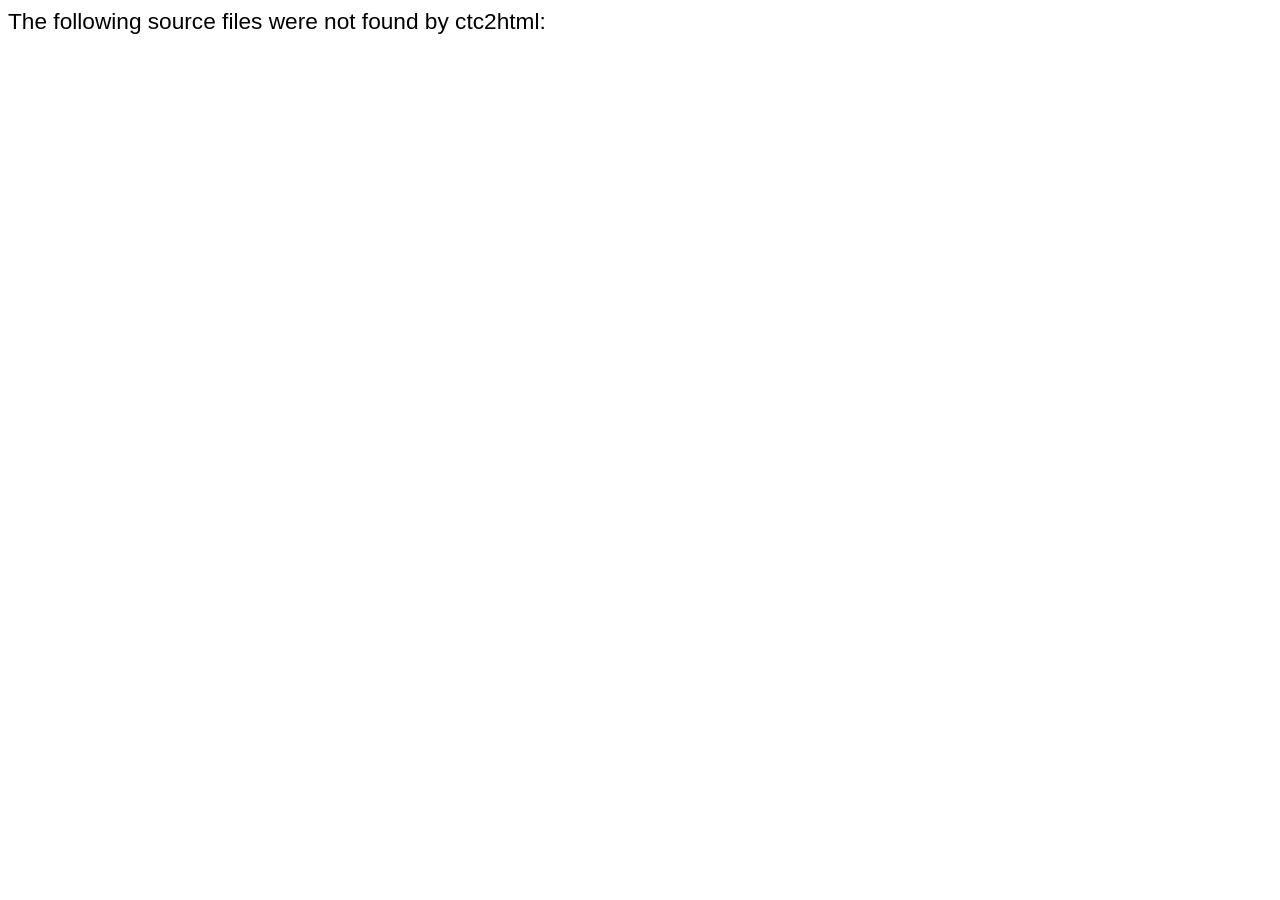
<file: Core/Tests/stm32Nucleo_tests/stm32Nucleo_tests/CTCHTML/indexE.html>
<!DOCTYPE HTML PUBLIC "-//W3C//DTD HTML 4.01 Transitional//EN">
<html><head>
<title>CTC++ Coverage Report - Source Files Not Found</title>
<meta http-equiv="Content-Type" content="text/html; charset=iso-8859-1">
<meta name="keyword" content="CTC++, Testwell, Test Coverage Analyzer">
<meta name="date" content="Thu Jun 17 10:27:11 2021">
<meta name="generator" content="Testwell CTC++ add-on utility ctc2html v2.5">
<link rel="stylesheet" type="text/css" href="ctc.css">
<link rel="contents" href="index.html">
</head>
<body text="#150040" bgcolor="#ffffff" link="#000088" vlink="#007788">
<span class="head2">The following source files were not found by ctc2html:</span>
<p><p><span class="black">
</span></body></html>
</file>
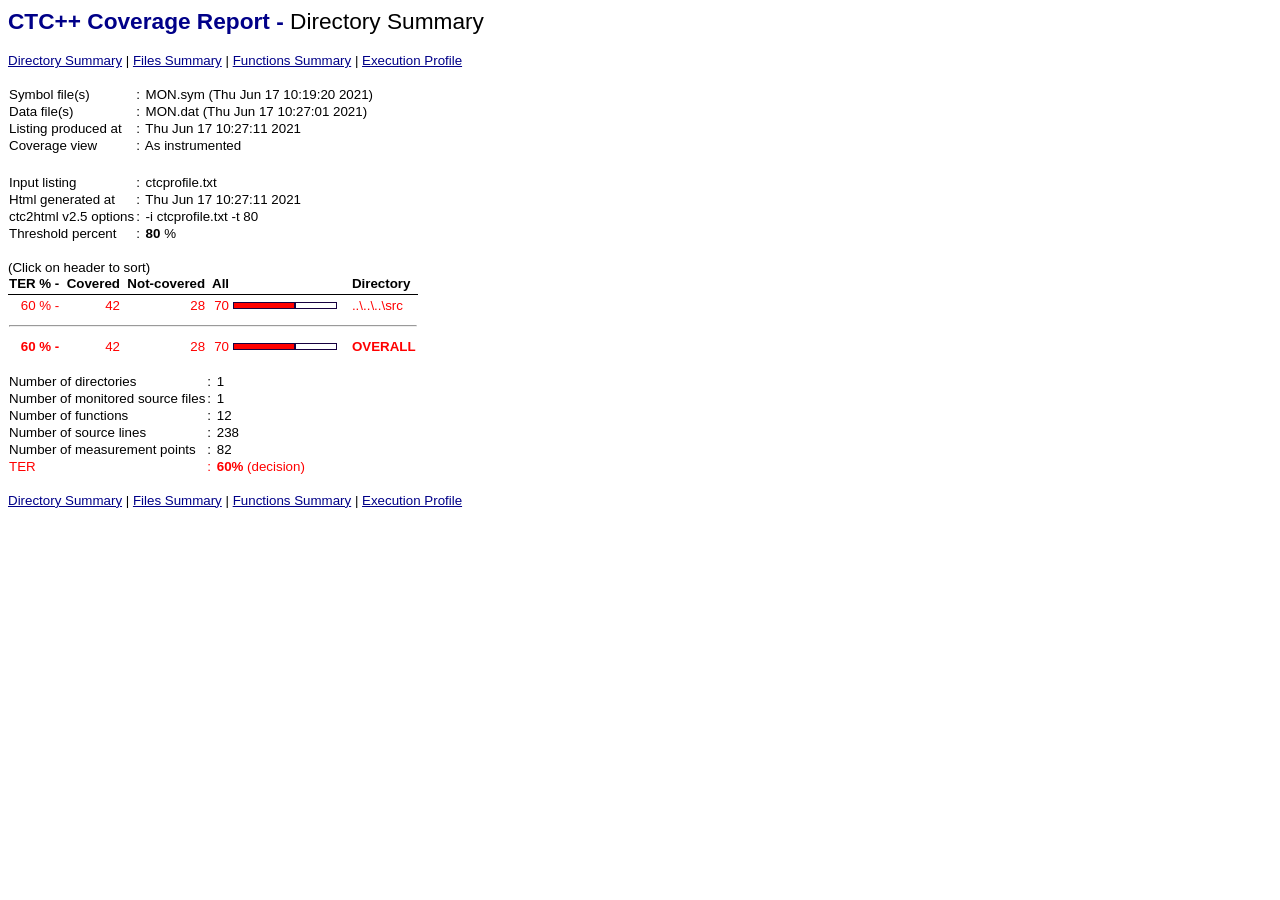
<file: Core/Tests/stm32Nucleo_tests/stm32Nucleo_tests/CTCHTML/indexF.html>
<!DOCTYPE HTML PUBLIC "-//W3C//DTD HTML 4.01 Transitional//EN">
<html><head>
<title>CTC++ Coverage Report - Directory Summary</title>
<meta http-equiv="Content-Type" content="text/html; charset=iso-8859-1">
<meta name="keyword" content="CTC++, Testwell, Test Coverage Analyzer">
<meta name="date" content="Thu Jun 17 10:27:11 2021">
<meta name="generator" content="Testwell CTC++ add-on utility ctc2html v2.5">
<link rel="stylesheet" type="text/css" href="ctc.css">
<link rel="contents" href="index.html">
<script src="sorttable.js" type="text/javascript"></script></head>
<body text="#150040" bgcolor="#ffffff" link="#000088" vlink="#007788">
<span class="head1">CTC++ Coverage Report - </span>
<span class="head2">Directory Summary</span><br><br>
<span class="black"><a href="indexF.html">Directory Summary</a> | <a href="index.html">Files Summary</a> | <a href="indexB1.html">Functions Summary</a> | <a href="indexD1.html">Execution Profile</a></span><br><br>
<table cellspacing="0">
<tr><td class="black">Symbol&nbsp;file(s)</td><td class="black">:</td><td class="black">&nbsp;MON.sym&nbsp;(Thu&nbsp;Jun&nbsp;17&nbsp;10:19:20&nbsp;2021)</td></tr>
<tr><td class="black">Data&nbsp;file(s)</td><td class="black">:</td><td class="black">&nbsp;MON.dat&nbsp;(Thu&nbsp;Jun&nbsp;17&nbsp;10:27:01&nbsp;2021)</td></tr>
<tr><td class="black">Listing&nbsp;produced&nbsp;at</td><td class="black">:</td><td class="black">&nbsp;Thu&nbsp;Jun&nbsp;17&nbsp;10:27:11&nbsp;2021</td></tr>
<tr><td class="black">Coverage&nbsp;view</td><td class="black">:</td><td class="black">&nbsp;As&nbsp;instrumented</td></tr>
<tr><td colspan="3">&nbsp;</td></tr>
<tr><td class="black">Input&nbsp;listing</td><td class="black">:</td><td class="black">&nbsp;ctcprofile.txt</td></tr>
<tr><td class="black">Html&nbsp;generated&nbsp;at</td><td class="black">:</td><td class="black">&nbsp;Thu&nbsp;Jun&nbsp;17&nbsp;10:27:11&nbsp;2021</td></tr>
<tr><td class="black">ctc2html v2.5 options</td><td class="black">:</td><td class="black">&nbsp;-i&nbsp;ctcprofile.txt&nbsp;-t&nbsp;80&nbsp;</td></tr>
<tr><td class="black">Threshold&nbsp;percent</td>
<td class="black">:</td>
<td class="black">&nbsp;<strong>80</strong>&nbsp;%</td></tr>
</table><br>
<span class="black">(Click on header to sort)</span>
<table cellspacing="0" class="sortable">
<thead><tr>
<th align="right" class="sorttable_numeric"><a title="Click to sort">TER</a></th>
<th align="right" class="sorttable_nosort">%</th>
<th align="right" class="sorttable_alpha"><a title="Click to sort">-</a></th>
<th align="right" class="sorttable_numeric">&nbsp;<a title="Click to sort">Covered</a></th>
<th align="right" class="sorttable_numeric">&nbsp;<a title="Click to sort">Not-covered</a></th>
<th align="right" class="sorttable_numeric">&nbsp;<a title="Click to sort">All</a></th>
<th align="left" class="sorttable_nosort">&nbsp;</th>
<th align="left" class="sorttable_alpha"><a title="Click to sort">Directory</a></th>
</tr></thead>
<tbody>
<tr><td align="right" class="red">60</td><td align="right" class="red">%</td><td align="right" class="red">-</td><td align="right" class="red">42</td><td align="right" class="red">28</td><td align="right" class="red">70</td><td width="115"><img border="1" src="red.gif" width="60" height="5" alt=""><img border="1" src="white.gif" width="40" height="5" alt=""></td><td><a href="index.html#a1" class="red">..\..\..\src</a></td></tr>
<tr class="sortbottom"><td colspan="8"><hr width="100%"></td></tr>
<tr class="sortbottom"><td align="right" class="red"><strong>60</strong></td><td align="right" class="red"><strong>%</strong></td><td align="right" class="red"><strong>-</strong></td><td align="right" class="red">42</td><td align="right" class="red">28</td><td align="right" class="red">70</td><td width="115"><img border="1" src="red.gif" width="60" height="5" alt=""><img border="1" src="white.gif" width="40" height="5" alt=""></td><td class="red"><strong>OVERALL</strong></td></tr>
</tbody>
</table><br>
<table cellspacing="0">
<tr><td class="black">Number of directories</td><td class="black">:</td><td class="black">&nbsp;1</td></tr>
<tr><td class="black">Number&nbsp;of&nbsp;monitored&nbsp;source&nbsp;files</td><td class="black">:</td><td class="black">&nbsp;1</td></tr>
<tr><td class="black">Number of functions</td><td class="black">:</td><td class="black">&nbsp;12</td></tr>
<tr><td class="black">Number&nbsp;of&nbsp;source&nbsp;lines</td><td class="black">:</td><td class="black">&nbsp;238</td></tr>
<tr><td class="black">Number&nbsp;of&nbsp;measurement&nbsp;points</td><td class="black">:</td><td class="black">&nbsp;82</td></tr>
<tr><td class="red">TER</td><td class="red">:</td><td class="red">&nbsp;<strong>60%</strong>&nbsp;(decision)</td></tr>
</table><br>
<span class="black"><a href="indexF.html">Directory Summary</a> | <a href="index.html">Files Summary</a> | <a href="indexB1.html">Functions Summary</a> | <a href="indexD1.html">Execution Profile</a></span><br><br>
</body></html>
</file>
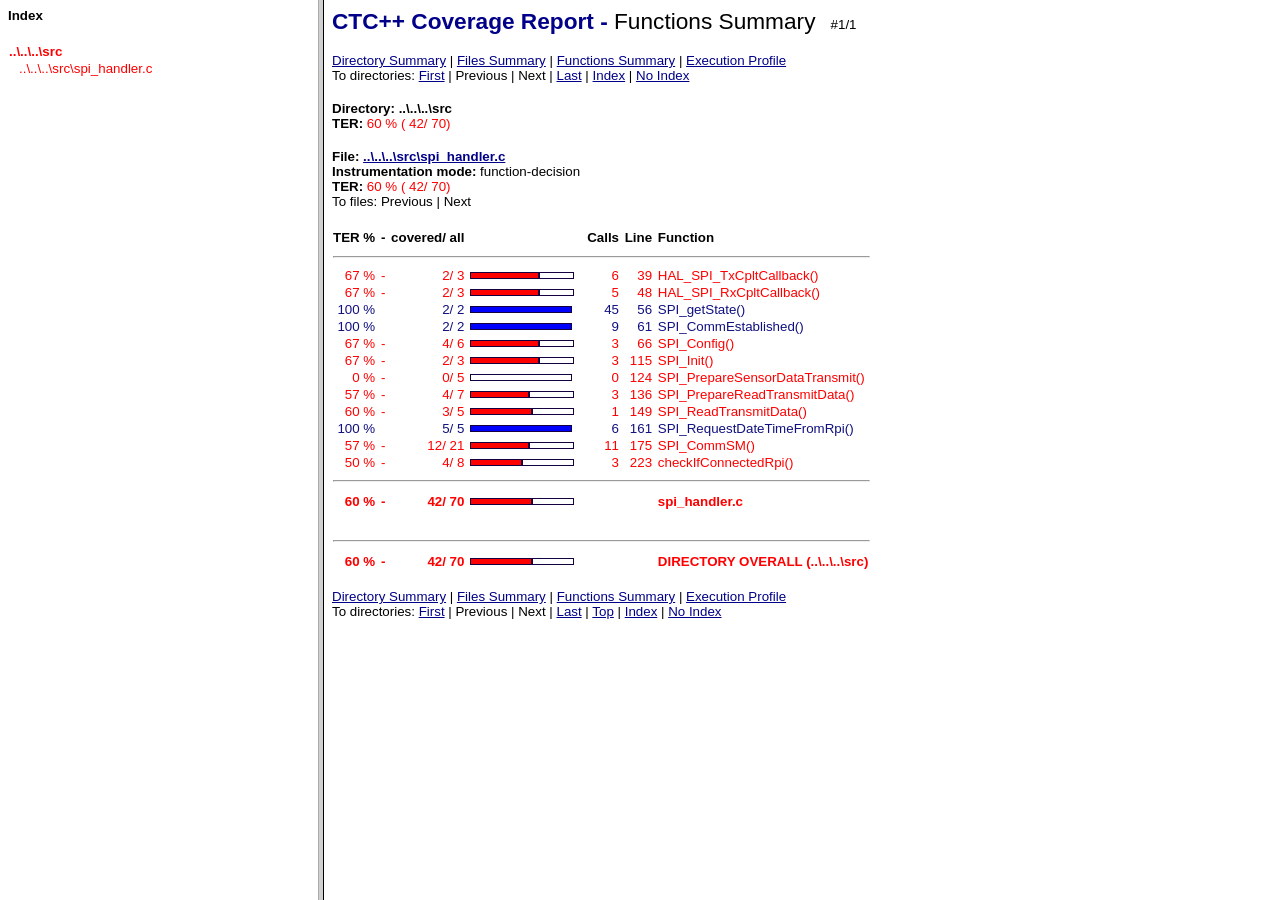
<file: Core/Tests/stm32Nucleo_tests/stm32Nucleo_tests/CTCHTML/indexG.html>
<!DOCTYPE HTML PUBLIC "-//W3C//DTD HTML 4.01 Frameset//EN">
<html><head>
<title>CTC++ Coverage Report - Functions Summary - Index</title>
<meta http-equiv="Content-Type" content="text/html; charset=iso-8859-1">
<meta name="keyword" content="CTC++, Testwell, Test Coverage Analyzer">
<meta name="date" content="Thu Jun 17 10:27:11 2021">
<meta name="generator" content="Testwell CTC++ add-on utility ctc2html v2.5">
<link rel="stylesheet" type="text/css" href="ctc.css">
<link rel="contents" href="index.html">
<script src="ctc.js" type="text/javascript"></script>
</head>
<frameset cols="25%,75%" onLoad="load2(); return false;">
<frame src="indexH.html" name="index2">
<frame src="indexB1.html" name="functions">
</frameset>
</html>
</file>
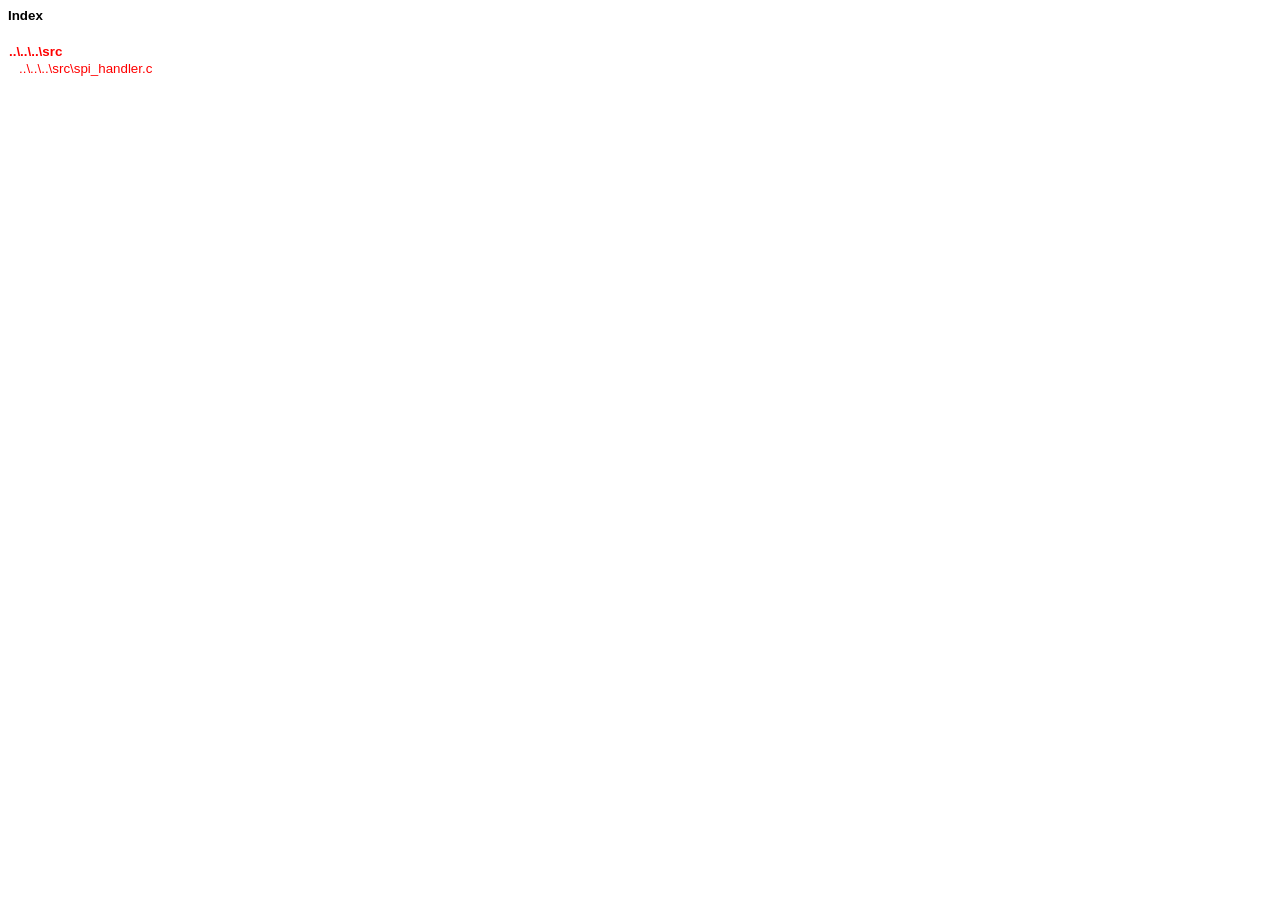
<file: Core/Tests/stm32Nucleo_tests/stm32Nucleo_tests/CTCHTML/indexH.html>
<!DOCTYPE HTML PUBLIC "-//W3C//DTD HTML 4.01 Transitional//EN">
<html><head>
<title>CTC++ Coverage Report - Functions Summary - Index</title>
<meta http-equiv="Content-Type" content="text/html; charset=iso-8859-1">
<meta name="keyword" content="CTC++, Testwell, Test Coverage Analyzer">
<meta name="date" content="Thu Jun 17 10:27:11 2021">
<meta name="generator" content="Testwell CTC++ add-on utility ctc2html v2.5">
<link rel="stylesheet" type="text/css" href="ctc.css">
<link rel="contents" href="index.html">
</head>
<body text="#150040" bgcolor="#ffffff" link="#000088" vlink="#007788">
<span class="black"><strong>Index</strong></span><br>
<table cellspacing="0">
<tr><td>&nbsp;</td></tr>
<tr><td><a name="ad1" target="functions" title="..\..\..\src TER 60 % ( 42/ 70)" href="indexB1.html" class="red"><strong>..\..\..\src</strong></a></td></tr>
<tr><td><small>&nbsp;&nbsp;&nbsp;</small><a name="a1" target="functions" title="..\..\..\src\spi_handler.c TER  60 % ( 42/ 70)" href="indexB1.html#a1" class="red">..\..\..\src\spi_handler.c</a></td></tr>
</table></body></html>
</file>
<file: Core/Tests/stm32Nucleo_tests/stm32Nucleo_tests/CTCHTML/ctc.css>
/************************************************************************
* CSS stylesheet file generated by ctc2html v2.5
* Copyright (c) 2006-2008 Testwell Oy
************************************************************************/

 .head1 {font-family: verdana, arial, helvetica, sans-serif; color: #000088;
         font-size: 17pt; background-color: white; font-weight: bold;}
 .head2 {font-family: verdana, arial, helvetica, sans-serif; color: #000000;
         font-size: 17pt; background-color: white;}
 .head3 {font-family: verdana, arial, helvetica, sans-serif; color: #000000;
         font-size: 10pt; background-color: white;}
 .black {font-family: verdana, arial, helvetica, sans-serif; color: #000000;
         font-size: 10pt; background-color: white;}
 .blackDecoNo {font-family: verdana, arial, helvetica, sans-serif; color: #000000;
               text-decoration: none; font-size: 10pt; background-color: white;}
 .red {font-family: verdana, arial, helvetica, sans-serif; color: #FF0000;
       text-decoration: none; font-size: 10pt; background-color: white;}
 .blue {font-family: verdana, arial, helvetica, sans-serif; color: #101080;
        text-decoration: none; font-size: 10pt; background-color: white;}
 .black_source {font-family: "courier new", courier, monospace; color: #000000; 
                font-size: 9pt; background-color: white;}
 .red_source {font-family: "courier new", courier, monospace; color: #FF0000;
              font-size: 9pt; background-color: white;}
 .black_profile {font-family: "courier new", courier, monospace; color: #000000; 
                 font-size: 9pt; background-color: #DFDFE5;}
 .red_profile {font-family: "courier new", courier, monospace; color: #FF0000;
               font-size: 9pt; background-color: #DFDFE5;}
 a:hover {text-decoration: underline;}
 table.sortable thead {font-family: verdana, arial, helvetica, sans-serif; color: #000000;
                       font-size: 10pt; background-color: white;
                       font-weight: bold; cursor: default;}
 table.sortable th {border-bottom: thin solid black; padding-bottom: 0.20em;
                    padding-right: 0.20em;}
 table.sortable td {padding-top: 0.20em; padding-right: 0.20em;}
</file>
